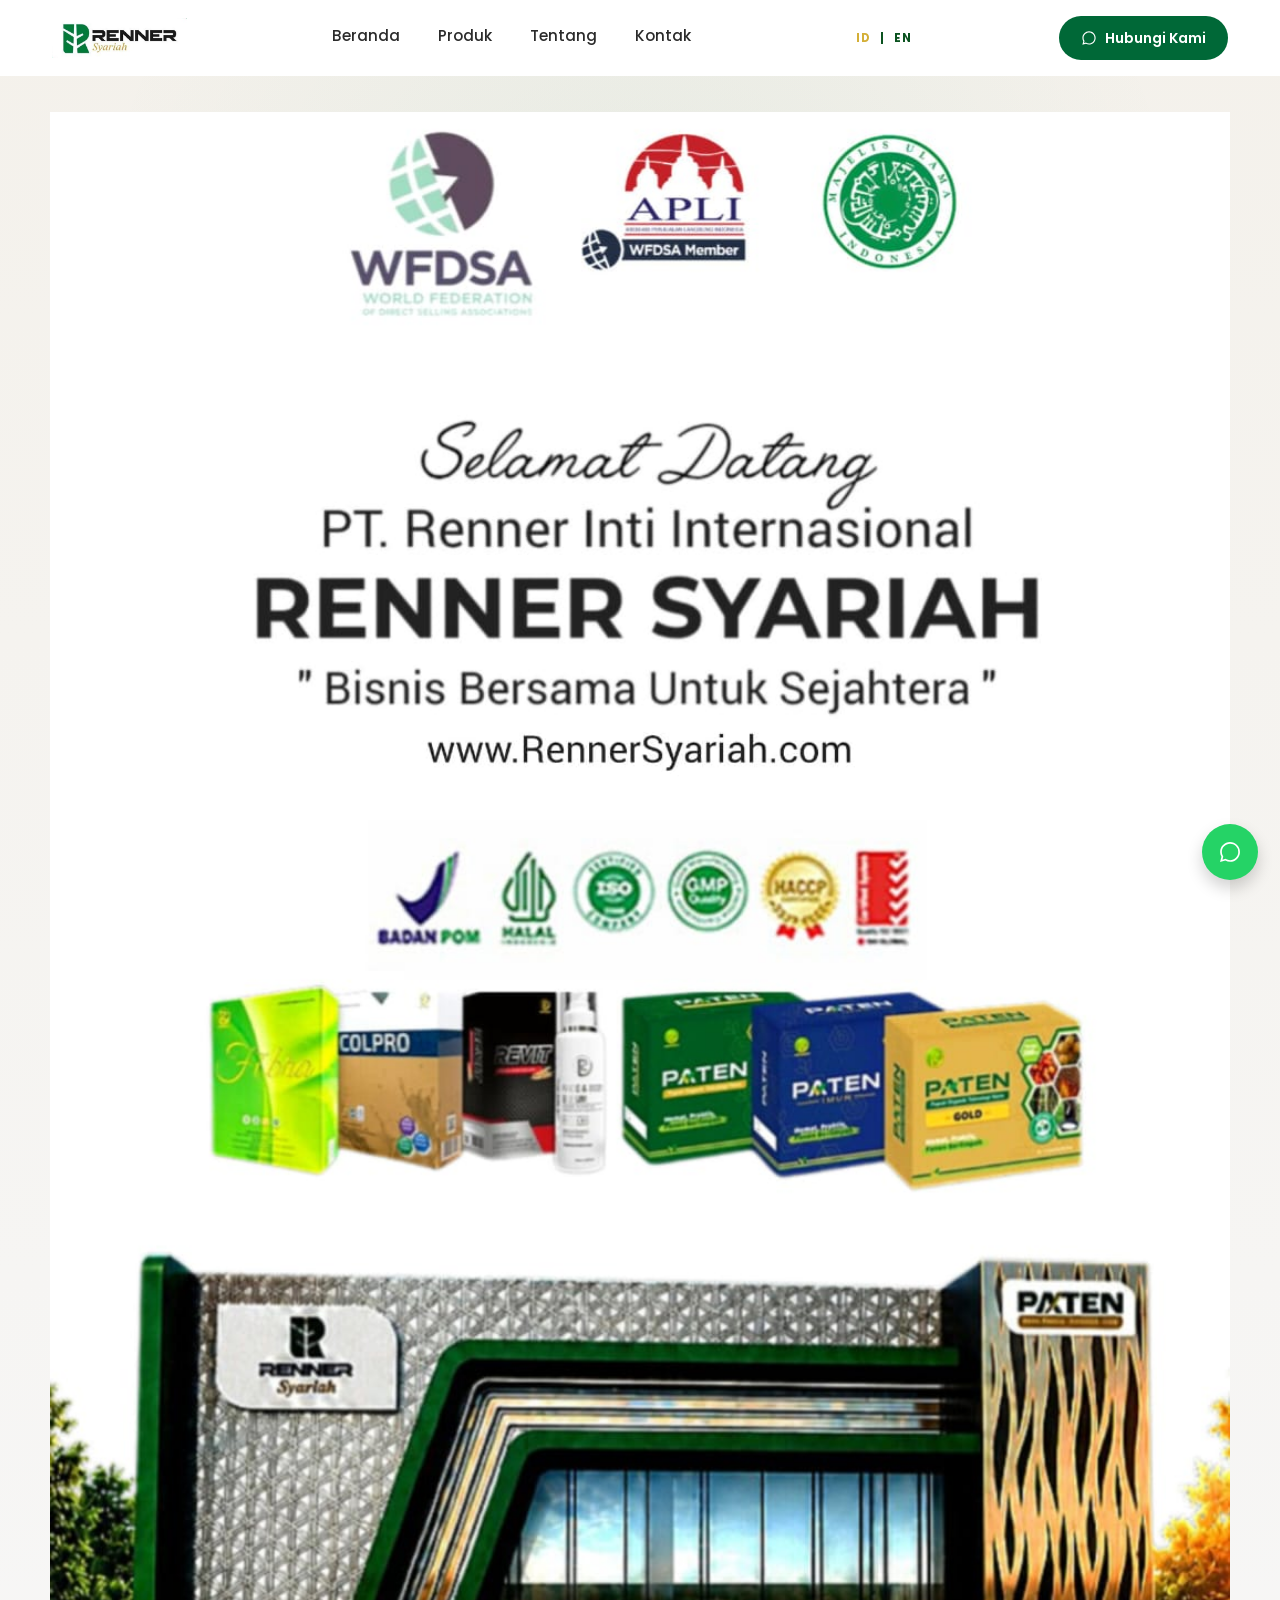
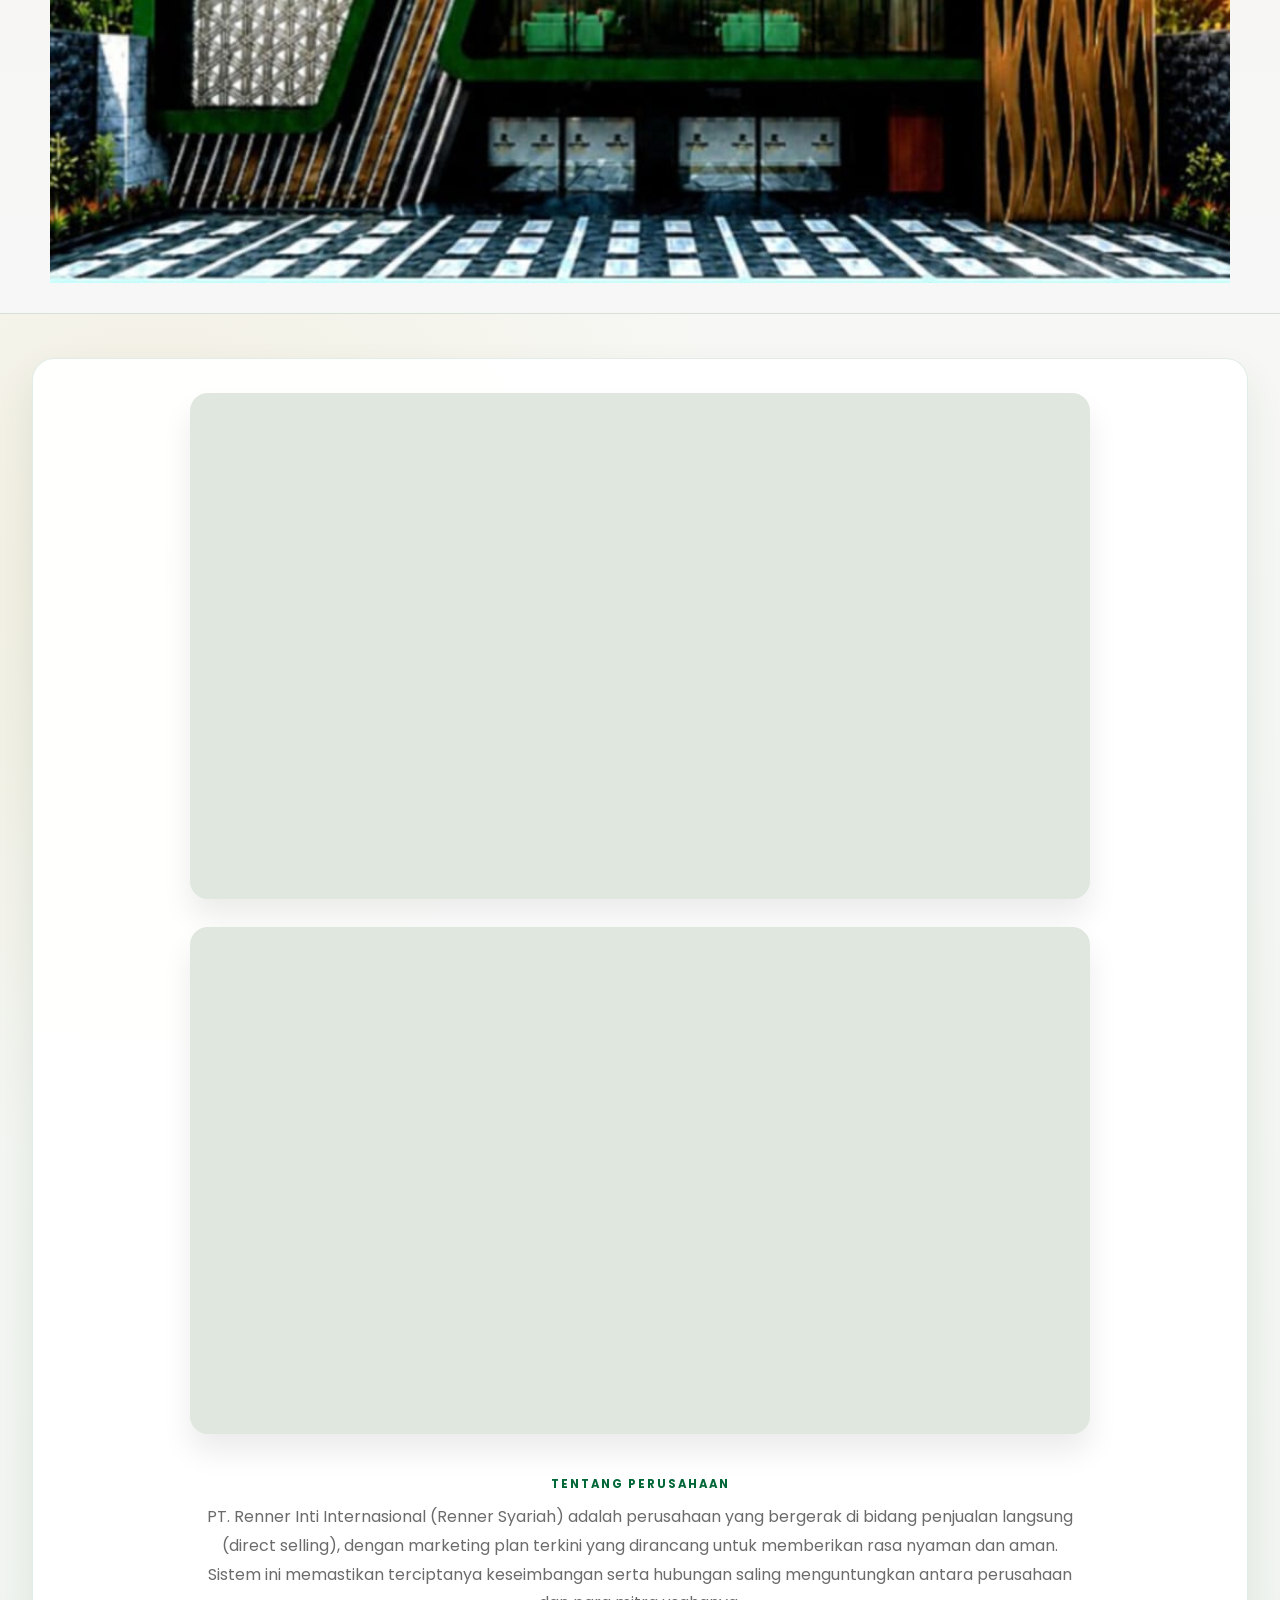
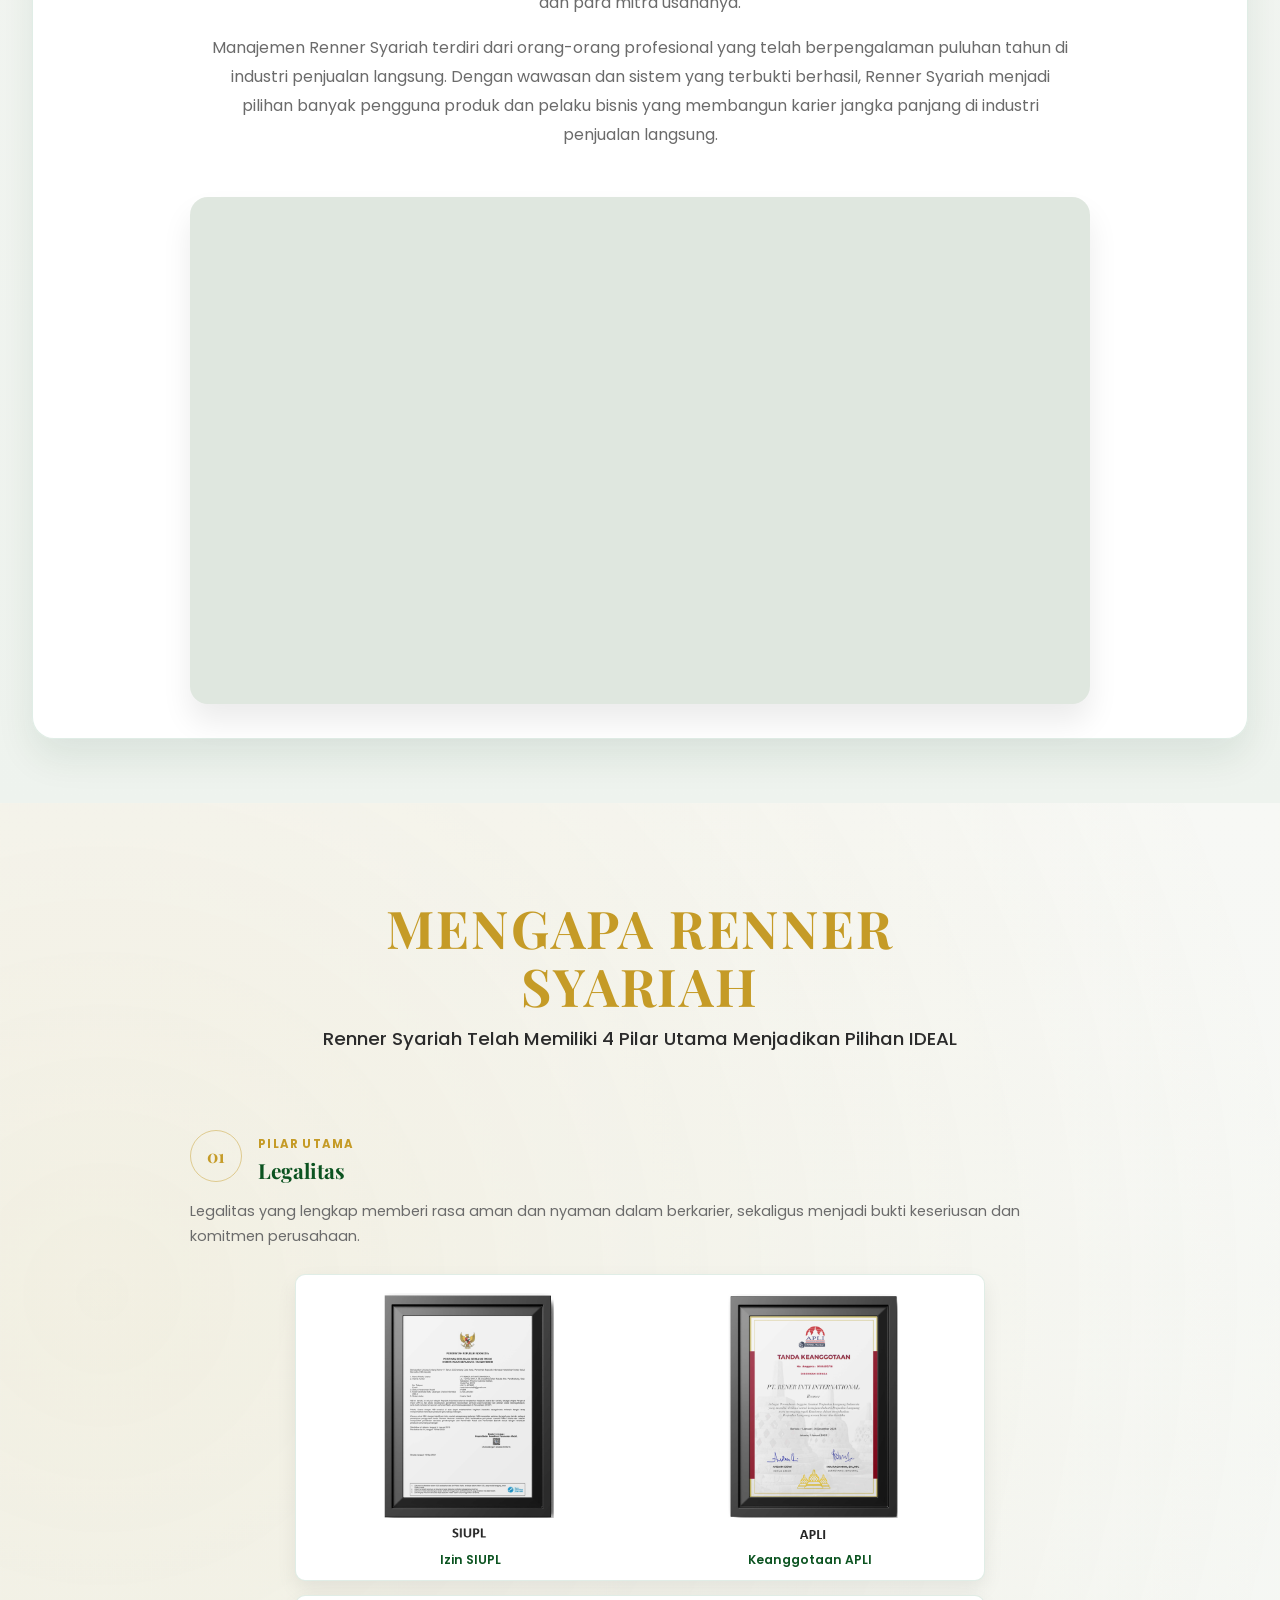
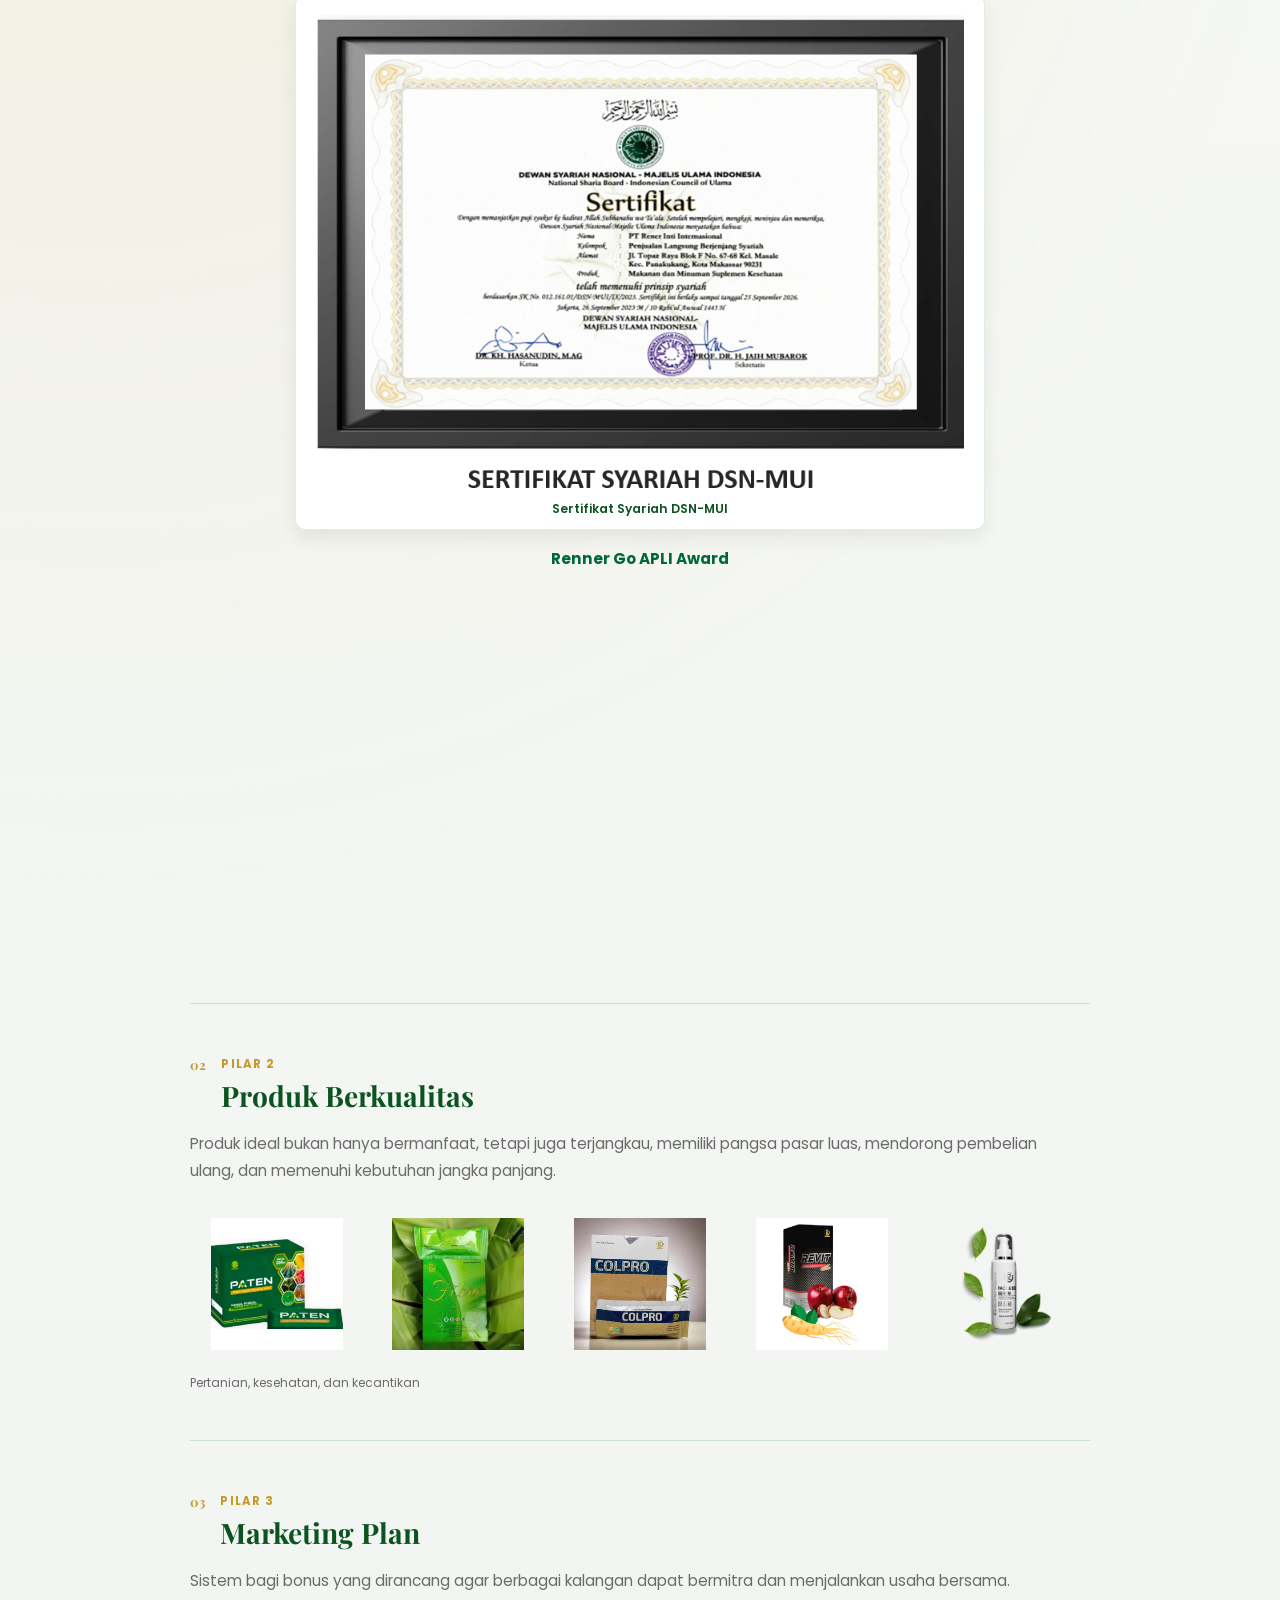
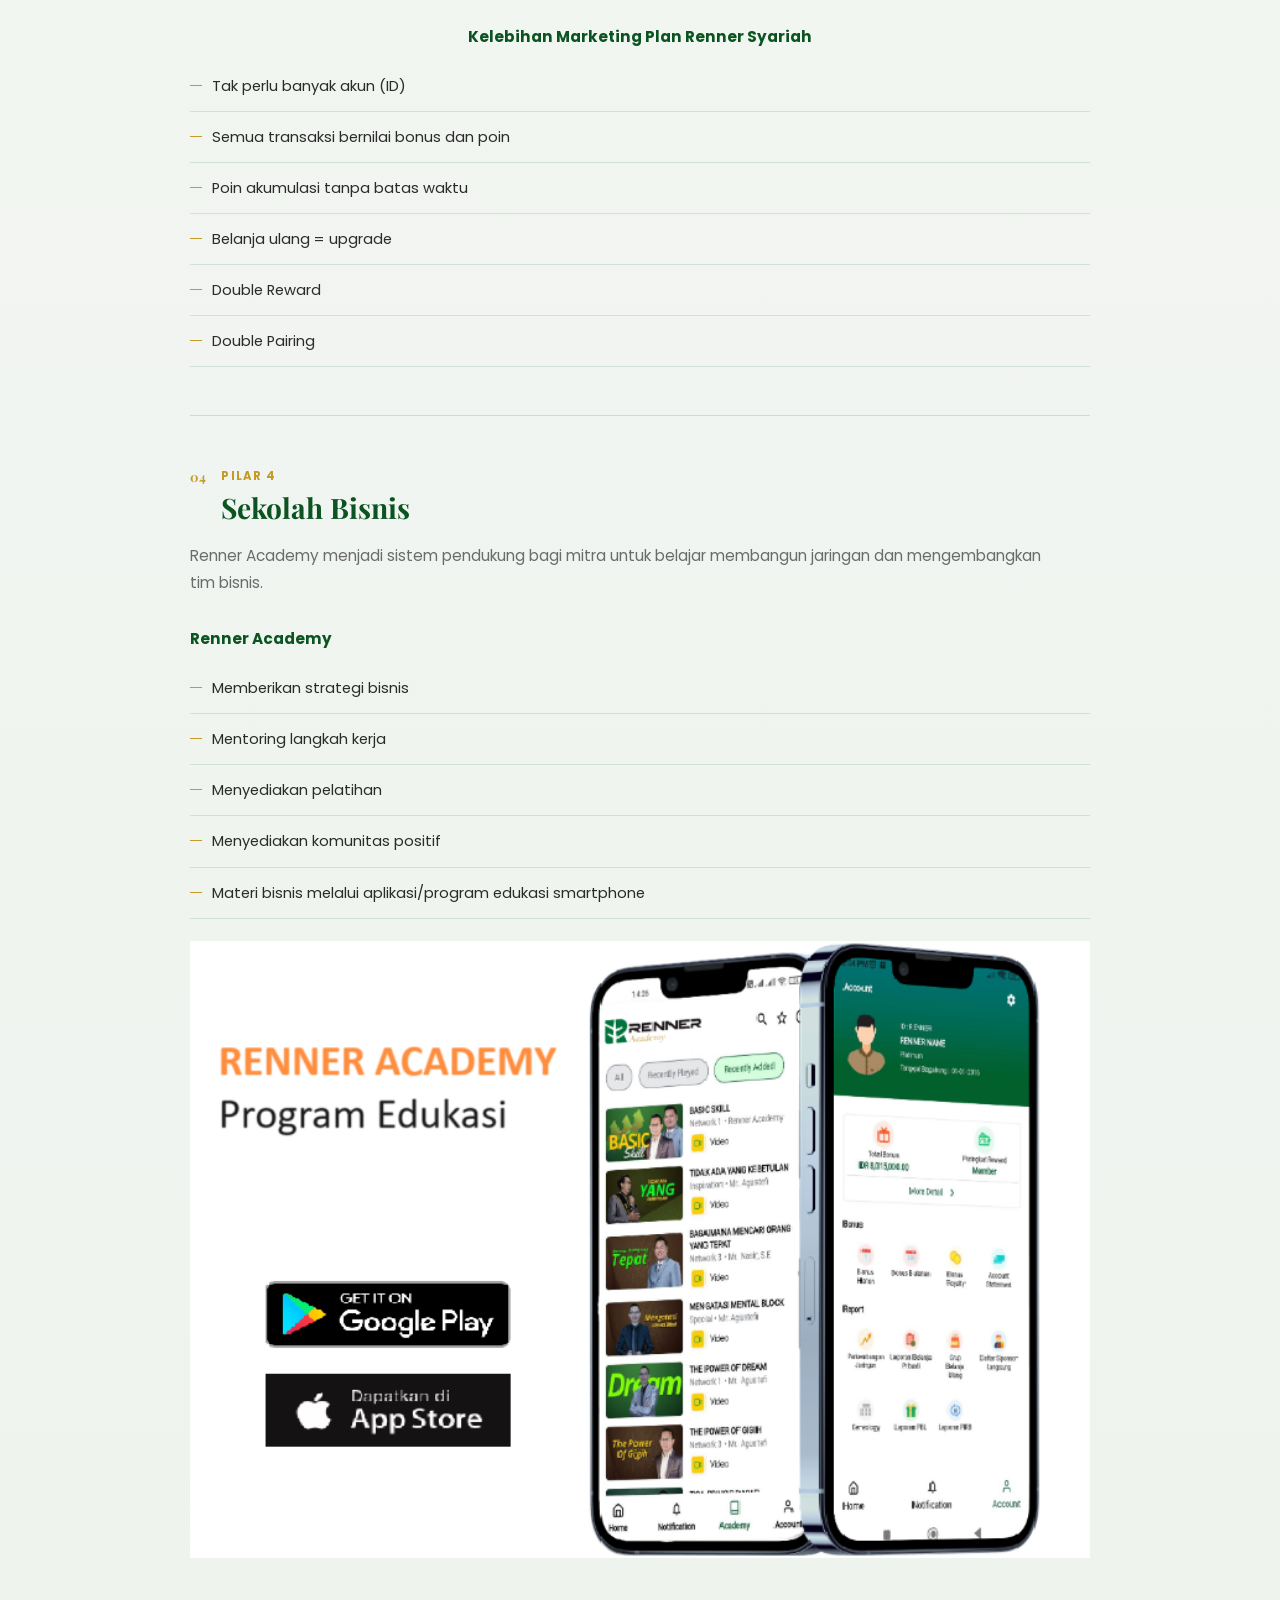
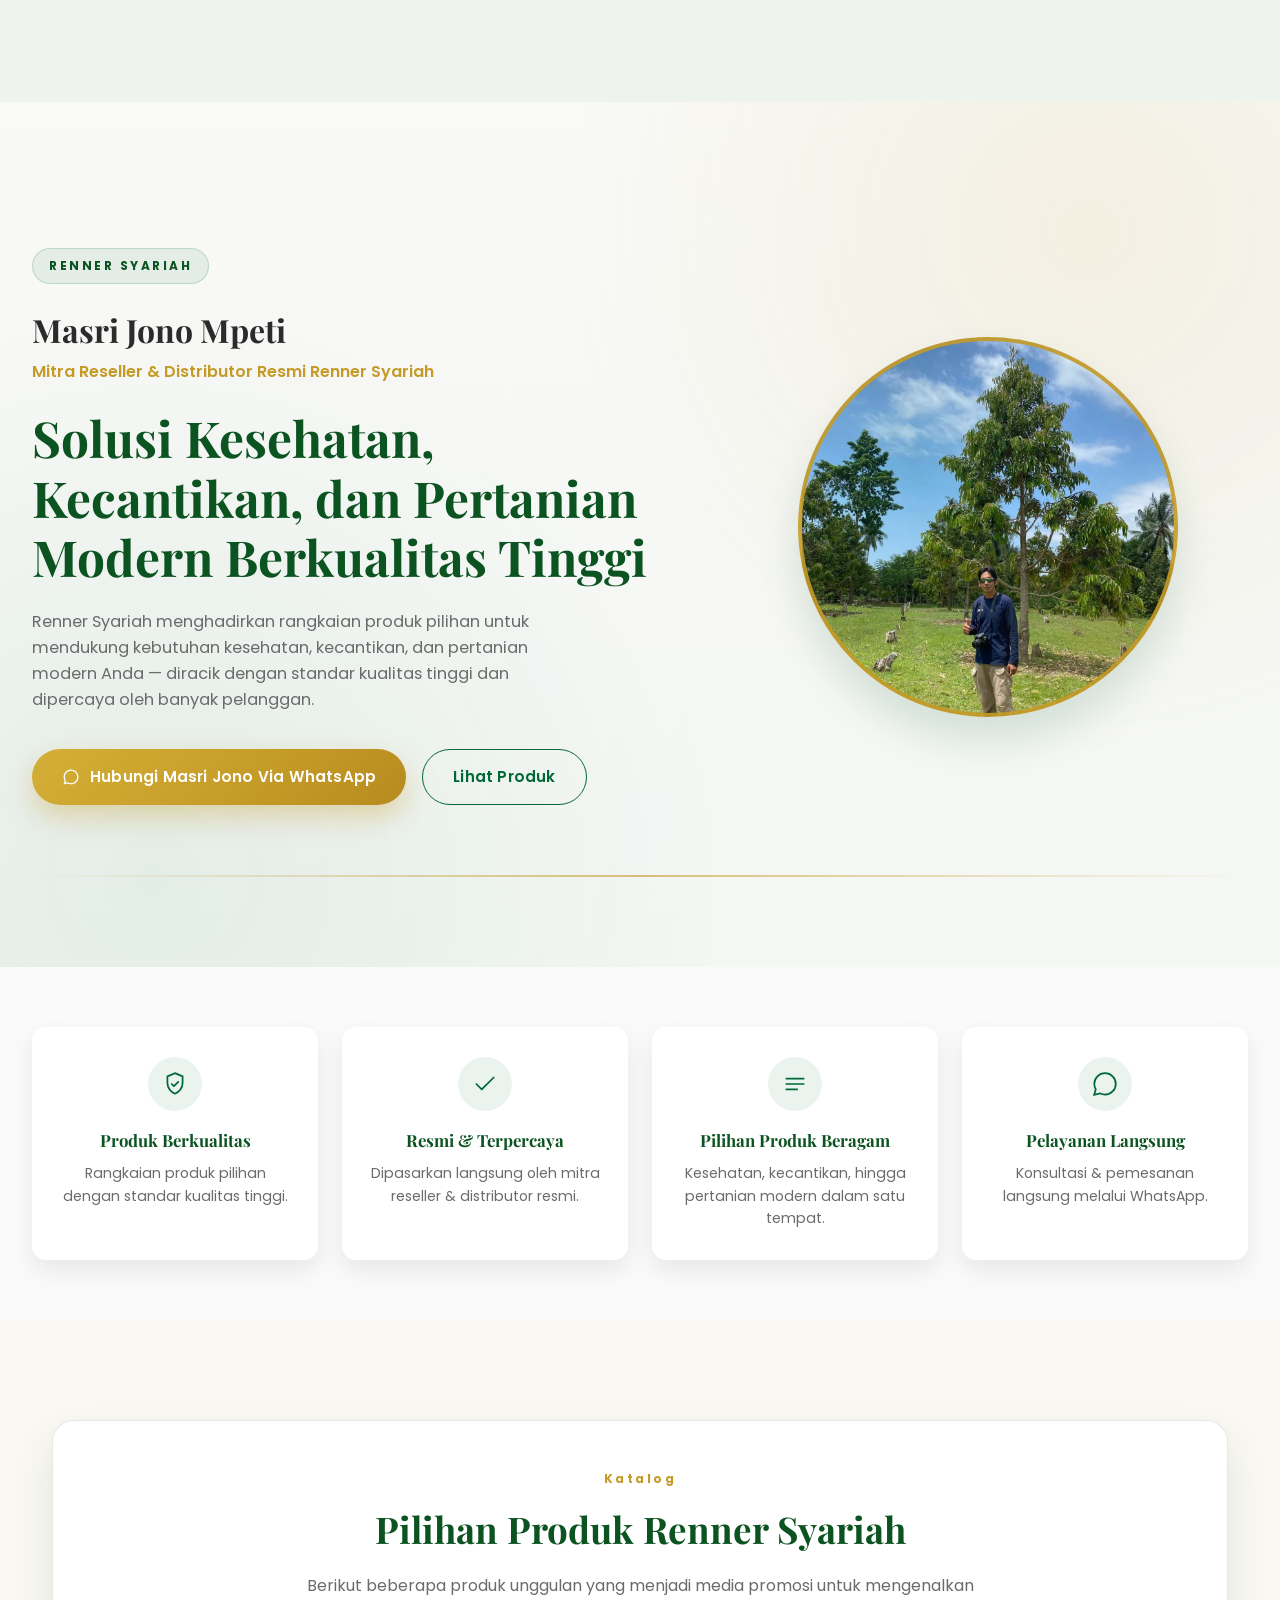
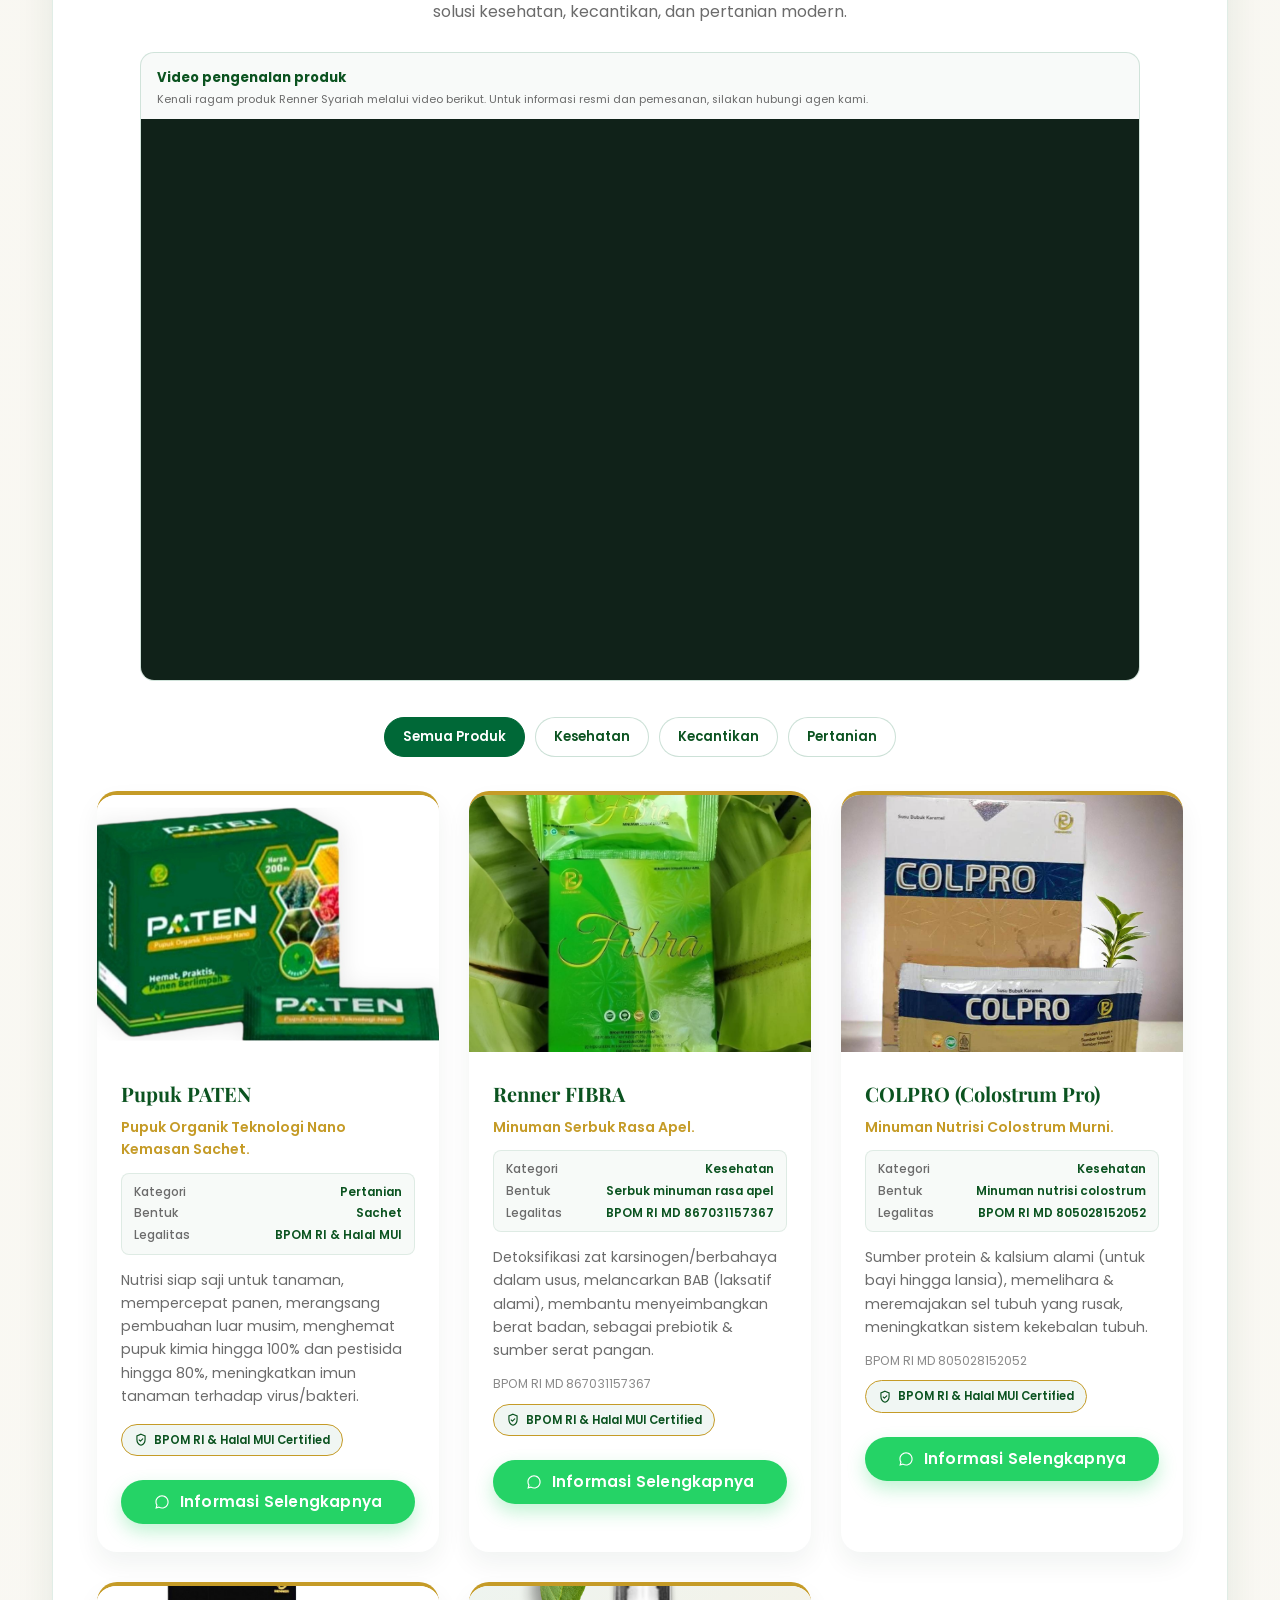
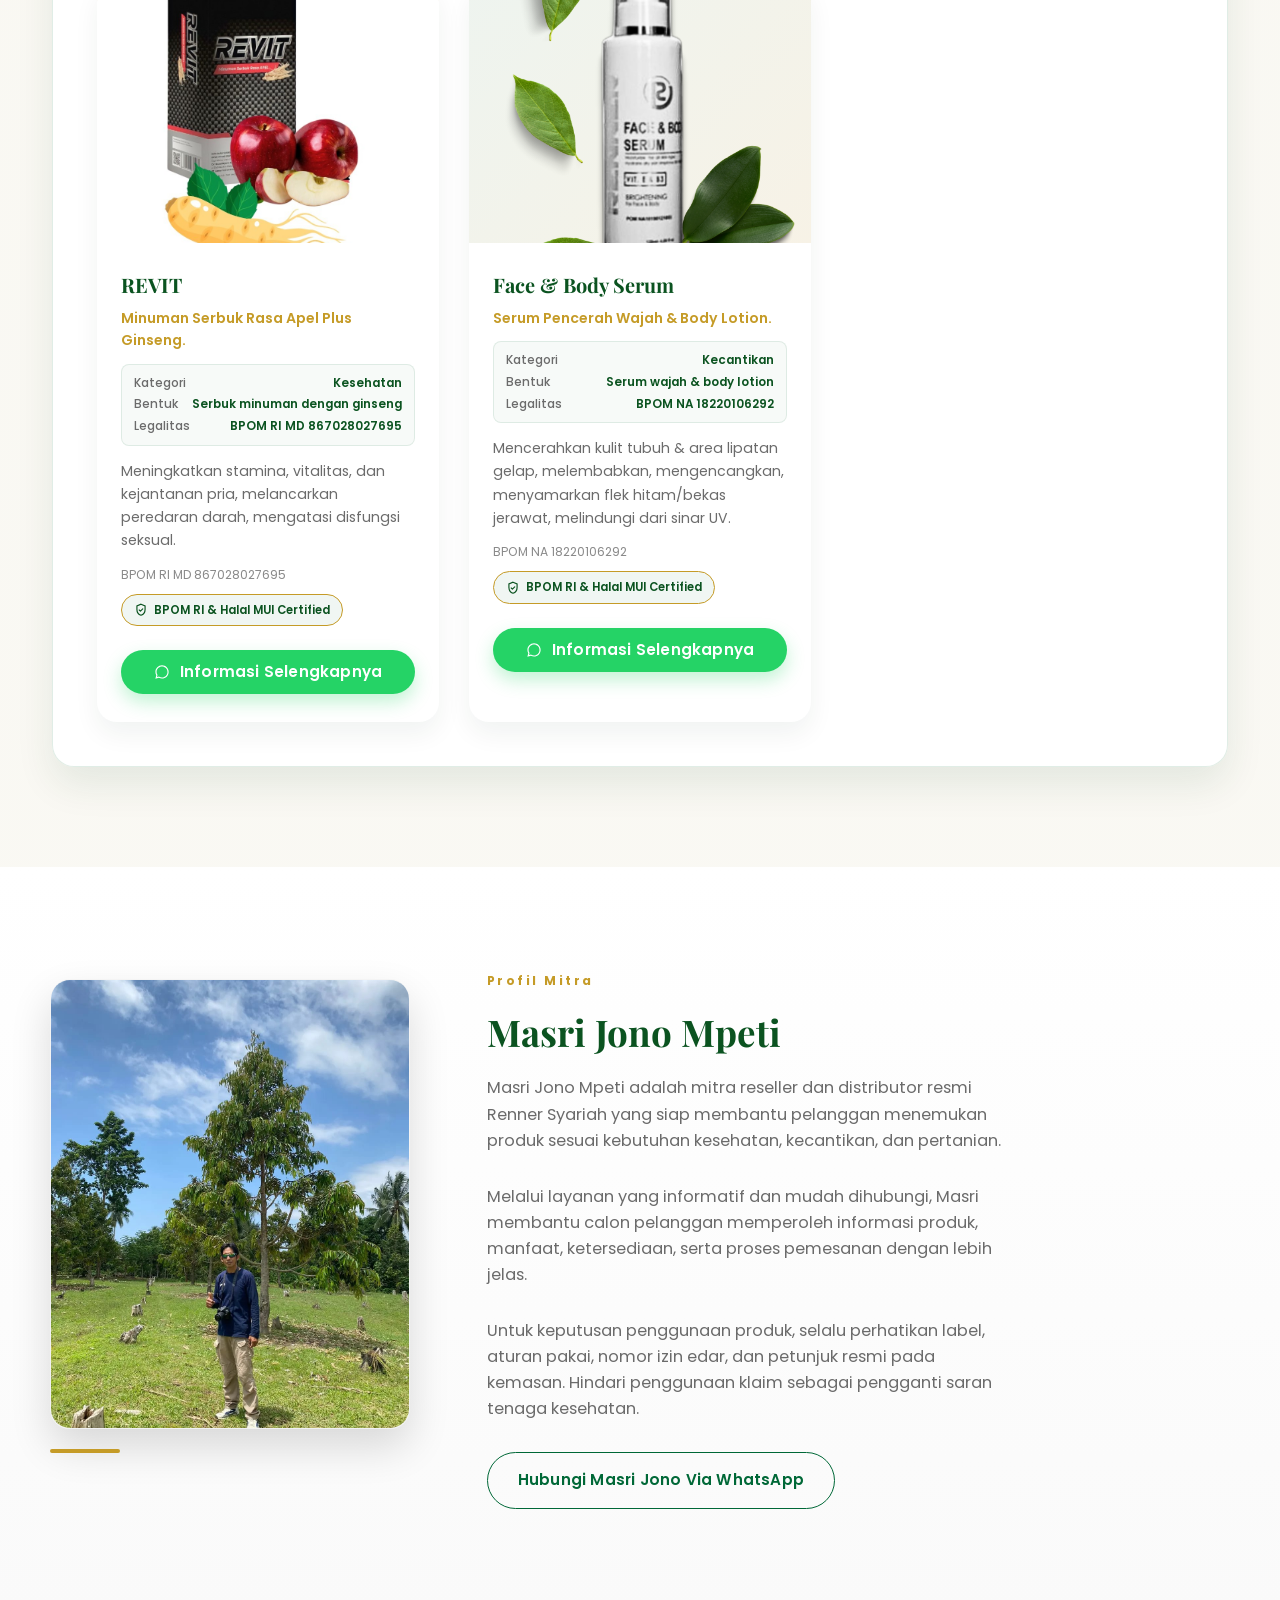
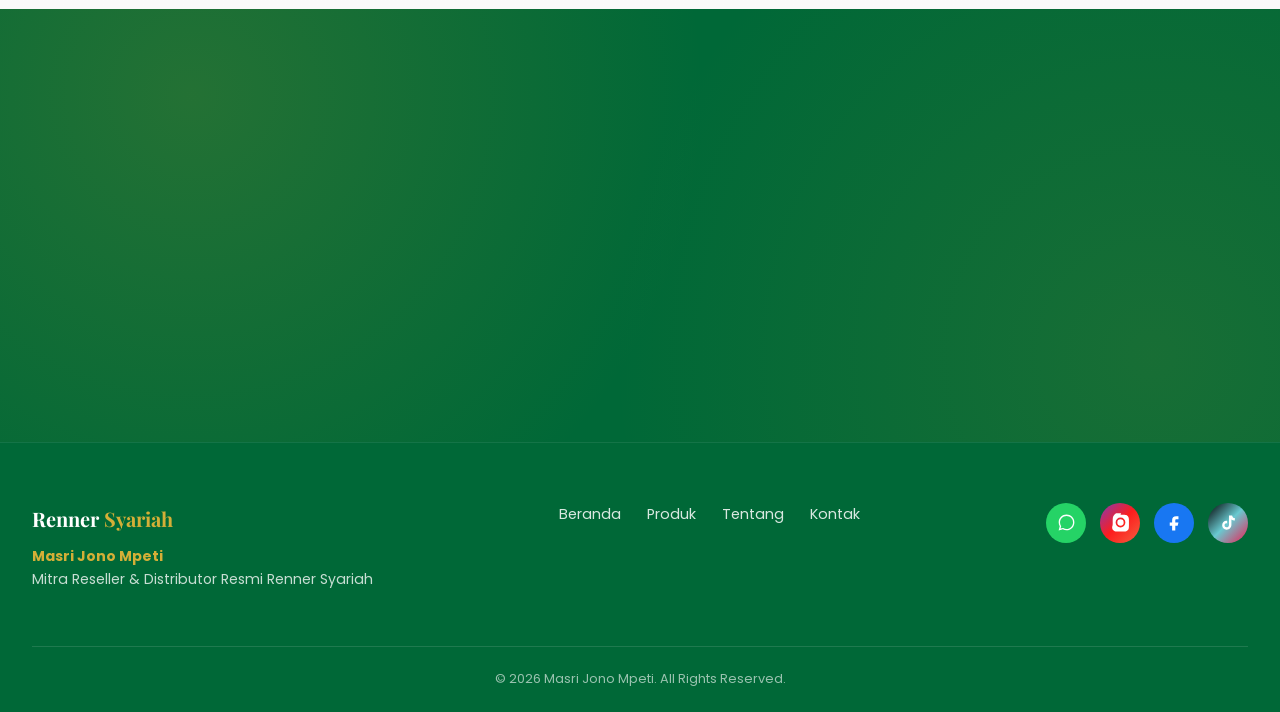
<file: index.html>
<!DOCTYPE html>
<html lang="id">
<head>
<meta charset="UTF-8" />
<meta name="viewport" content="width=device-width, initial-scale=1.0" />
<meta name="referrer" content="origin" />
<meta http-equiv="Cache-Control" content="no-cache, no-store, must-revalidate" />
<meta http-equiv="Pragma" content="no-cache" />
<meta http-equiv="Expires" content="0" />
<title>Renner Syariah | Produk Kesehatan, Kecantikan & Pertanian</title>
<meta name="description" content="Renner Syariah menghadirkan pilihan produk kesehatan, kecantikan, dan pertanian modern berkualitas tinggi. Dipasarkan resmi oleh Masri Jono Mpeti, Mitra Reseller & Distributor Resmi Renner Syariah." />
<meta property="og:title" content="Renner Syariah | Produk Kesehatan, Kecantikan & Pertanian" />
<meta property="og:description" content="Solusi Kesehatan, Kecantikan, dan Pertanian Modern Berkualitas Tinggi bersama Masri Jono Mpeti, Mitra Reseller & Distributor Resmi Renner Syariah." />
<meta property="og:type" content="website" />

<link rel="preconnect" href="https://fonts.googleapis.com">
<link rel="preconnect" href="https://fonts.gstatic.com" crossorigin>
<link href="https://fonts.googleapis.com/css2?family=Playfair+Display:wght@500;600;700;800&family=Poppins:wght@300;400;500;600;700&display=swap" rel="stylesheet">

<link rel="stylesheet" href="style.css?v=20261024-pillars" />
</head>
<body>

<!-- ===================== NAVBAR ===================== -->
<header class="navbar" id="navbar">
  <div class="navbar-inner">
    <a href="#beranda" class="brand">
      <img src="images/logo.jpg" alt="Logo Renner Syariah" class="brand-mark" style="width: 135px !important; height: auto;" />
    </a>

    <nav class="nav-links" id="navLinks">
      <a href="#beranda" class="nav-link">Beranda</a>
      <a href="#produk" class="nav-link">Produk</a>
      <a href="#tentang" class="nav-link">Tentang</a>
      <a href="#kontak" class="nav-link">Kontak</a>
    </nav>

    <div class="language-switcher" aria-label="Pilih bahasa">
      <button type="button" class="language-option is-active" data-lang="id" aria-pressed="true">ID</button>
      <span aria-hidden="true">|</span>
      <button type="button" class="language-option" data-lang="en" aria-pressed="false">EN</button>
    </div>

    <a href="#" class="nav-cta" id="navCta">
      <svg viewBox="0 0 24 24" width="16" height="16" fill="currentColor" aria-hidden="true"><path d="M12.04 2C6.58 2 2.13 6.45 2.13 11.91c0 1.75.46 3.45 1.32 4.95L2.05 22l5.29-1.39c1.44.79 3.06 1.2 4.7 1.2h.01c5.46 0 9.91-4.45 9.91-9.91 0-2.65-1.03-5.14-2.9-7.01C17.19 3.03 14.7 2 12.04 2zm0 18.15h-.01c-1.46 0-2.9-.39-4.15-1.13l-.3-.18-3.12.82.83-3.04-.19-.31a8.18 8.18 0 0 1-1.26-4.4c0-4.53 3.68-8.21 8.21-8.21 2.19 0 4.25.86 5.8 2.4a8.15 8.15 0 0 1 2.4 5.8c0 4.53-3.69 8.25-8.21 8.25z"/></svg>
      Hubungi Kami
    </a>

    <button class="hamburger" id="hamburgerBtn" aria-label="Buka menu" aria-expanded="false" aria-controls="navLinks">
      <span></span><span></span><span></span>
    </button>
  </div>
</header>

<main>

  <!-- ===================== COMPANY INTRO ===================== -->
  <section class="company-intro" id="profil-perusahaan">
    <div class="company-intro-inner">
      <div class="company-intro-visual reveal">
        <div class="company-image-frame">
          <img src="images/hed.jpg" alt="Banner utama Renner Syariah" />
        </div>
      </div>
    </div>
  </section>

  <section class="company-story" id="tentang-awal">
    <div class="company-story-inner">
      <div class="company-story-videos">
        <div class="company-story-video">
          <iframe
            src="https://www.youtube.com/embed/-2bzHzIais4?si=UDMYaG02cGS6ukh1"
            title="Video perusahaan Renner Syariah 1"
            allow="accelerometer; autoplay; clipboard-write; encrypted-media; gyroscope; picture-in-picture; web-share"
            allowfullscreen>
          </iframe>
        </div>
        <div class="company-story-video">
          <iframe
            src="https://www.youtube.com/embed/G0IJRkE_v-U?si=SKjDvh6b1JN7Teed"
            title="Video perusahaan Renner Syariah 2"
            allow="accelerometer; autoplay; clipboard-write; encrypted-media; gyroscope; picture-in-picture; web-share"
            allowfullscreen>
          </iframe>
        </div>
      </div>

      <div class="company-story-copy">
        <span class="section-eyebrow">Tentang Perusahaan</span>
        
        <p>
          PT. Renner Inti Internasional (Renner Syariah) adalah perusahaan yang bergerak di bidang penjualan langsung
          (direct selling), dengan marketing plan terkini yang dirancang untuk memberikan rasa nyaman dan aman.
          Sistem ini memastikan terciptanya keseimbangan serta hubungan saling menguntungkan antara perusahaan dan para mitra usahanya.
        </p>
        <p>
          Manajemen Renner Syariah terdiri dari orang-orang profesional yang telah berpengalaman puluhan tahun di industri
          penjualan langsung. Dengan wawasan dan sistem yang terbukti berhasil, Renner Syariah menjadi pilihan banyak pengguna
          produk dan pelaku bisnis yang membangun karier jangka panjang di industri penjualan langsung.
        </p>
      </div>

      <div class="company-story-video">
        <iframe
          src="https://www.youtube.com/embed/fQA5bmTTYWY?si=01IRcqOBIO0-qL8M"
          title="Video perusahaan Renner Syariah"
          allow="accelerometer; autoplay; clipboard-write; encrypted-media; gyroscope; picture-in-picture; web-share"
          allowfullscreen>
        </iframe>
      </div>
    </div>
  </section>

  <section class="pillars" id="pilar">
    <div class="pillars-inner">
      <header class="section-head reveal">
        <h2 class="section-title" data-id="MENGAPA RENNER SYARIAH" data-en="WHY RENNER SYARIAH">MENGAPA RENNER SYARIAH</h2>
        <p class="section-subtitle" data-id="Renner Syariah Telah Memiliki 4 Pilar Utama Menjadikan Pilihan IDEAL" data-en="Renner Syariah Has 4 Main Pillars, Making It an IDEAL Choice">Renner Syariah Telah Memiliki 4 Pilar Utama Menjadikan Pilihan IDEAL</p>
      </header>

      <div class="pillars-grid">
        <article class="pillar-card pillar-legal reveal">
          <div class="pillar-heading">
            <span class="pillar-number">01</span>
            <div>
              <span class="pillar-label" data-id="Pilar Utama" data-en="Key Pillar">Pilar Utama</span>
              <h3 data-id="Legalitas" data-en="Legality">Legalitas</h3>
            </div>
          </div>
          <p data-id="Legalitas yang lengkap memberi rasa aman dan nyaman dalam berkarier, sekaligus menjadi bukti keseriusan dan komitmen perusahaan." data-en="Complete legal credentials help provide confidence in building a career and demonstrate the company's commitment.">Legalitas yang lengkap memberi rasa aman dan nyaman dalam berkarier, sekaligus menjadi bukti keseriusan dan komitmen perusahaan.</p>
          <div class="pillar-legal-documents">
            <div class="pillar-legal-document-panel pillar-legal-document-pair">
              <figure class="pillar-legal-document pillar-legal-document-crop pillar-legal-document-siupl">
                <div class="pillar-legal-document-image">
                  <img src="images/SIUPL-APLI.png" alt="Dokumen SIUPL Renner Syariah" loading="lazy" />
                </div>
                <figcaption data-id="Izin SIUPL" data-en="SIUPL License">Izin SIUPL</figcaption>
              </figure>
              <figure class="pillar-legal-document pillar-legal-document-crop pillar-legal-document-apli">
                <div class="pillar-legal-document-image">
                  <img src="images/SIUPL-APLI.png" alt="Sertifikat keanggotaan APLI Renner Syariah" loading="lazy" />
                </div>
                <figcaption data-id="Keanggotaan APLI" data-en="APLI Membership">Keanggotaan APLI</figcaption>
              </figure>
            </div>
            <figure class="pillar-legal-document pillar-legal-document-dsn">
              <img src="images/serti-dsn-mui.png" alt="Sertifikat Syariah DSN-MUI Renner Syariah" loading="lazy" />
              <figcaption data-id="Sertifikat Syariah DSN-MUI" data-en="DSN-MUI Sharia Certificate">Sertifikat Syariah DSN-MUI</figcaption>
            </figure>
          </div>
          <h4 class="pillar-award-title" data-id="Renner Go APLI Award" data-en="Renner Go APLI Award">Renner Go APLI Award</h4>
          <div class="pillar-video">
            <iframe src="https://www.youtube.com/embed/G7BJuypOfBI" title="Renner Go APLI Award" allow="accelerometer; autoplay; clipboard-write; encrypted-media; gyroscope; picture-in-picture; web-share" allowfullscreen></iframe>
          </div>
        </article>

        <article class="pillar-card pillar-products reveal">
          <div class="pillar-heading">
            <span class="pillar-number">02</span>
            <div>
              <span class="pillar-label" data-id="Pilar 2" data-en="Pillar 2">Pilar 2</span>
              <h3 data-id="Produk Berkualitas" data-en="Quality Products">Produk Berkualitas</h3>
            </div>
          </div>
          <p data-id="Produk ideal bukan hanya bermanfaat, tetapi juga terjangkau, memiliki pangsa pasar luas, mendorong pembelian ulang, dan memenuhi kebutuhan jangka panjang." data-en="An ideal product is useful and affordable, has a broad market, encourages repeat purchases, and meets long-term needs.">Produk ideal bukan hanya bermanfaat, tetapi juga terjangkau, memiliki pangsa pasar luas, mendorong pembelian ulang, dan memenuhi kebutuhan jangka panjang.</p>
          <div class="pillar-product-images" aria-label="Produk Renner Syariah">
            <img src="images/paten.jpg" alt="Pupuk PATEN" loading="lazy" />
            <img src="images/fibra.jpg" alt="Renner FIBRA" loading="lazy" />
            <img src="images/colpro.jpg" alt="COLPRO" loading="lazy" />
            <img src="images/revit.jpg" alt="REVIT" loading="lazy" />
            <img src="images/bodycerum.png" alt="Face & Body Serum" loading="lazy" />
          </div>
          <span class="pillar-note" data-id="Pertanian, kesehatan, dan kecantikan" data-en="Agriculture, health, and beauty">Pertanian, kesehatan, dan kecantikan</span>
        </article>

        <article class="pillar-card pillar-marketing reveal">
          <div class="pillar-heading">
            <span class="pillar-number">03</span>
            <div>
              <span class="pillar-label" data-id="Pilar 3" data-en="Pillar 3">Pilar 3</span>
              <h3 data-id="Marketing Plan" data-en="Marketing Plan">Marketing Plan</h3>
            </div>
          </div>
          <p data-id="Sistem bagi bonus yang dirancang agar berbagai kalangan dapat bermitra dan menjalankan usaha bersama." data-en="A bonus-sharing system designed to help people from different backgrounds partner and build a business together.">Sistem bagi bonus yang dirancang agar berbagai kalangan dapat bermitra dan menjalankan usaha bersama.</p>
          <h4 data-id="Kelebihan Marketing Plan Renner Syariah" data-en="Renner Syariah Marketing Plan Benefits">Kelebihan Marketing Plan Renner Syariah</h4>
          <ul class="pillar-benefits">
            <li data-id="Tak perlu banyak akun (ID)" data-en="No need for many accounts (IDs)">Tak perlu banyak akun (ID)</li>
            <li data-id="Semua transaksi bernilai bonus dan poin" data-en="All transactions earn bonuses and points">Semua transaksi bernilai bonus dan poin</li>
            <li data-id="Poin akumulasi tanpa batas waktu" data-en="Points accumulate without a time limit">Poin akumulasi tanpa batas waktu</li>
            <li data-id="Belanja ulang = upgrade" data-en="Repeat purchases = upgrade">Belanja ulang = upgrade</li>
            <li>Double Reward</li>
            <li>Double Pairing</li>
          </ul>
        </article>

        <article class="pillar-card pillar-academy reveal">
          <div class="pillar-heading">
            <span class="pillar-number">04</span>
            <div>
              <span class="pillar-label" data-id="Pilar 4" data-en="Pillar 4">Pilar 4</span>
              <h3 data-id="Sekolah Bisnis" data-en="Business School">Sekolah Bisnis</h3>
            </div>
          </div>
          <p data-id="Renner Academy menjadi sistem pendukung bagi mitra untuk belajar membangun jaringan dan mengembangkan tim bisnis." data-en="Renner Academy supports partners as they learn to build a network and develop a business team.">Renner Academy menjadi sistem pendukung bagi mitra untuk belajar membangun jaringan dan mengembangkan tim bisnis.</p>
          <h4>Renner Academy</h4>
          <ul class="pillar-benefits">
            <li data-id="Memberikan strategi bisnis" data-en="Provides business strategies">Memberikan strategi bisnis</li>
            <li data-id="Mentoring langkah kerja" data-en="Work-step mentoring">Mentoring langkah kerja</li>
            <li data-id="Menyediakan pelatihan" data-en="Provides training">Menyediakan pelatihan</li>
            <li data-id="Menyediakan komunitas positif" data-en="Provides a positive community">Menyediakan komunitas positif</li>
            <li data-id="Materi bisnis melalui aplikasi/program edukasi smartphone" data-en="Business learning materials through a smartphone education program">Materi bisnis melalui aplikasi/program edukasi smartphone</li>
          </ul>
          <img class="pillar-academy-image" src="images/sekolah%20bisnis%20-%20pilar%204.png" alt="Renner Academy — program edukasi Sekolah Bisnis" loading="lazy" />
        </article>
      </div>
    </div>
  </section>

  <!-- ===================== HERO ===================== -->
  <section class="hero" id="beranda">
    <div class="hero-inner">
      <div class="hero-text reveal">
        <span class="badge-eyebrow">RENNER SYARIAH</span>
        <h2 class="hero-name">Masri Jono Mpeti</h2>
        <p class="hero-role">Mitra Reseller &amp; Distributor Resmi Renner Syariah</p>

        <h1 class="hero-headline">Solusi Kesehatan, Kecantikan, dan Pertanian Modern Berkualitas Tinggi</h1>

        <p class="hero-desc">
          Renner Syariah menghadirkan rangkaian produk pilihan untuk mendukung kebutuhan
          kesehatan, kecantikan, dan pertanian modern Anda &mdash; diracik dengan standar
          kualitas tinggi dan dipercaya oleh banyak pelanggan.
        </p>

        <div class="hero-actions">
          <a href="#" class="btn btn-gold" id="heroWaBtn">
            <svg viewBox="0 0 24 24" width="18" height="18" fill="currentColor" aria-hidden="true"><path d="M12.04 2C6.58 2 2.13 6.45 2.13 11.91c0 1.75.46 3.45 1.32 4.95L2.05 22l5.29-1.39c1.44.79 3.06 1.2 4.7 1.2h.01c5.46 0 9.91-4.45 9.91-9.91 0-2.65-1.03-5.14-2.9-7.01C17.19 3.03 14.7 2 12.04 2zm0 18.15h-.01c-1.46 0-2.9-.39-4.15-1.13l-.3-.18-3.12.82.83-3.04-.19-.31a8.18 8.18 0 0 1-1.26-4.4c0-4.53 3.68-8.21 8.21-8.21 2.19 0 4.25.86 5.8 2.4a8.15 8.15 0 0 1 2.4 5.8c0 4.53-3.69 8.25-8.21 8.25z"/></svg>
            Hubungi Masri Jono Via WhatsApp
          </a>
          <a href="#produk" class="btn btn-outline">Lihat Produk</a>
        </div>
      </div>

      <div class="hero-visual reveal">
        <div class="hero-photo-wrap" style="--hero-image: url('images/profile.jpeg');">
          <div class="hero-blob blob-green" aria-hidden="true"></div>
          <div class="hero-blob blob-gold" aria-hidden="true"></div>
          <img src="images/profile.jpeg" alt="Foto Masri Jono Mpeti, Mitra Reseller & Distributor Resmi Renner Syariah" class="hero-photo" />
        </div>
      </div>
    </div>
    <div class="hero-gold-rule" aria-hidden="true"></div>
  </section>

  <!-- ===================== TRUST SECTION ===================== -->
  <section class="trust">
    <div class="trust-inner">
      <article class="trust-card reveal">
        <span class="trust-icon">
          <svg viewBox="0 0 24 24" width="26" height="26" fill="none" stroke="currentColor" stroke-width="1.6"><path d="M12 2l7 3v6c0 5-3.4 8.7-7 10-3.6-1.3-7-5-7-10V5l7-3z"/><path d="M9 12l2 2 4-4" stroke-linecap="round" stroke-linejoin="round"/></svg>
        </span>
        <h3>Produk Berkualitas</h3>
        <p>Rangkaian produk pilihan dengan standar kualitas tinggi.</p>
      </article>

      <article class="trust-card reveal">
        <span class="trust-icon">
          <svg viewBox="0 0 24 24" width="26" height="26" fill="none" stroke="currentColor" stroke-width="1.6"><path d="M4 12l5 5L20 6" stroke-linecap="round" stroke-linejoin="round"/></svg>
        </span>
        <h3>Resmi &amp; Terpercaya</h3>
        <p>Dipasarkan langsung oleh mitra reseller &amp; distributor resmi.</p>
      </article>

      <article class="trust-card reveal">
        <span class="trust-icon">
          <svg viewBox="0 0 24 24" width="26" height="26" fill="none" stroke="currentColor" stroke-width="1.6"><path d="M4 7h16M4 12h16M4 17h10" stroke-linecap="round"/></svg>
        </span>
        <h3>Pilihan Produk Beragam</h3>
        <p>Kesehatan, kecantikan, hingga pertanian modern dalam satu tempat.</p>
      </article>

      <article class="trust-card reveal">
        <span class="trust-icon">
          <svg viewBox="0 0 24 24" width="26" height="26" fill="none" stroke="currentColor" stroke-width="1.6"><path d="M12.04 2C6.58 2 2.13 6.45 2.13 11.91c0 1.75.46 3.45 1.32 4.95L2.05 22l5.29-1.39c1.44.79 3.06 1.2 4.7 1.2h.01c5.46 0 9.91-4.45 9.91-9.91 0-2.65-1.03-5.14-2.9-7.01C17.19 3.03 14.7 2 12.04 2z"/></svg>
        </span>
        <h3>Pelayanan Langsung</h3>
        <p>Konsultasi &amp; pemesanan langsung melalui WhatsApp.</p>
      </article>
    </div>
  </section>

  <!-- ===================== KATALOG PRODUK ===================== -->
  <section class="catalog" id="produk">
    <div class="catalog-card">
      <div class="section-head reveal">
        <span class="section-eyebrow">Katalog</span>
        <h2 class="section-title">Pilihan Produk Renner Syariah</h2>
        <p class="section-subtitle">Berikut beberapa produk unggulan yang menjadi media promosi untuk mengenalkan solusi kesehatan, kecantikan, dan pertanian modern.</p>
      </div>

      <article class="catalog-video-card reveal">
        <div class="catalog-video-copy">
          <h3>Video pengenalan produk</h3>
          <p>Kenali ragam produk Renner Syariah melalui video berikut. Untuk informasi resmi dan pemesanan, silakan hubungi agen kami.</p>
        </div>
        <div class="catalog-video-link">
          <iframe
            src="https://www.youtube.com/embed/345kZb-c9Oo?si=fyglEygKENLw1xuk"
            title="Video pengenalan produk Renner Syariah"
            allow="accelerometer; autoplay; clipboard-write; encrypted-media; gyroscope; picture-in-picture; web-share"
            allowfullscreen>
          </iframe>
        </div>
      </article>

      <div class="category-filter reveal" aria-label="Filter kategori produk">
        <button type="button" class="category-filter-btn is-active" data-category-filter="all" data-id="Semua Produk" data-en="All Products">Semua Produk</button>
        <button type="button" class="category-filter-btn" data-category-filter="kesehatan" data-id="Kesehatan" data-en="Health">Kesehatan</button>
        <button type="button" class="category-filter-btn" data-category-filter="kecantikan" data-id="Kecantikan" data-en="Beauty">Kecantikan</button>
        <button type="button" class="category-filter-btn" data-category-filter="pertanian" data-id="Pertanian" data-en="Agriculture">Pertanian</button>
      </div>

      <div class="product-grid">

      <!-- PRODUK 1 -->
      <article class="product-card reveal" data-category="pertanian" tabindex="0" role="button" aria-expanded="false" aria-label="Tampilkan manfaat Pupuk PATEN">
        <div class="product-img-wrap">
          <img src="images/paten.jpg" alt="Pupuk PATEN - Pupuk Organik Teknologi Nano Kemasan Sachet" class="product-img" />
        </div>
        <div class="product-body">
          <h3 class="product-name">Pupuk PATEN</h3>
          <p class="product-tagline">Pupuk Organik Teknologi Nano Kemasan Sachet.</p>
          <div class="product-details">
            <span><strong data-id="Kategori" data-en="Category">Kategori</strong><b data-id="Pertanian" data-en="Agriculture">Pertanian</b></span>
            <span><strong data-id="Bentuk" data-en="Format">Bentuk</strong><b data-id="Sachet" data-en="Sachet">Sachet</b></span>
            <span><strong data-id="Legalitas" data-en="Legal status">Legalitas</strong><b data-id="BPOM RI &amp; Halal MUI" data-en="BPOM RI &amp; Halal MUI">BPOM RI &amp; Halal MUI</b></span>
          </div>
          <p class="product-desc">Nutrisi siap saji untuk tanaman, mempercepat panen, merangsang pembuahan luar musim, menghemat pupuk kimia hingga 100% dan pestisida hingga 80%, meningkatkan imun tanaman terhadap virus/bakteri.</p>
          <div class="product-benefits" aria-hidden="true">
            <h4>Manfaat Produk</h4>
            <ul>
              <li>Mempercepat pertumbuhan dan panen tanaman.</li>
              <li>Merangsang pembuahan di luar musim.</li>
              <li>Menghemat penggunaan pupuk kimia dan pestisida.</li>
              <li>Membantu meningkatkan imun tanaman.</li>
            </ul>
          </div>
         
          <div class="legal-badge">
            <svg viewBox="0 0 24 24" width="14" height="14" fill="none" stroke="currentColor" stroke-width="2"><path d="M12 2l7 3v6c0 5-3.4 8.7-7 10-3.6-1.3-7-5-7-10V5l7-3z"/><path d="M9 12l2 2 4-4" stroke-linecap="round" stroke-linejoin="round"/></svg>
            BPOM RI &amp; Halal MUI Certified
          </div>
          <button class="btn btn-wa product-order" data-product="Pupuk PATEN">
            <svg viewBox="0 0 24 24" width="16" height="16" fill="currentColor" aria-hidden="true"><path d="M12.04 2C6.58 2 2.13 6.45 2.13 11.91c0 1.75.46 3.45 1.32 4.95L2.05 22l5.29-1.39c1.44.79 3.06 1.2 4.7 1.2h.01c5.46 0 9.91-4.45 9.91-9.91 0-2.65-1.03-5.14-2.9-7.01C17.19 3.03 14.7 2 12.04 2zm0 18.15h-.01c-1.46 0-2.9-.39-4.15-1.13l-.3-.18-3.12.82.83-3.04-.19-.31a8.18 8.18 0 0 1-1.26-4.4c0-4.53 3.68-8.21 8.21-8.21 2.19 0 4.25.86 5.8 2.4a8.15 8.15 0 0 1 2.4 5.8c0 4.53-3.69 8.25-8.21 8.25z"/></svg>
            Informasi Selengkapnya
          </button>
        </div>
      </article>

      <!-- PRODUK 2 -->
      <article class="product-card reveal" data-category="kesehatan" tabindex="0" role="button" aria-expanded="false" aria-label="Tampilkan manfaat Renner FIBRA">
        <div class="product-img-wrap">
          <img src="images/fibra.jpg" alt="Renner FIBRA - Minuman Serbuk Rasa Apel" class="product-img" />
        </div>
        <div class="product-body">
          <h3 class="product-name">Renner FIBRA</h3>
          <p class="product-tagline">Minuman Serbuk Rasa Apel.</p>
          <div class="product-details">
            <span><strong data-id="Kategori" data-en="Category">Kategori</strong><b data-id="Kesehatan" data-en="Health">Kesehatan</b></span>
            <span><strong data-id="Bentuk" data-en="Format">Bentuk</strong><b data-id="Serbuk minuman rasa apel" data-en="Apple-flavored drink powder">Serbuk minuman rasa apel</b></span>
            <span><strong data-id="Legalitas" data-en="Legal status">Legalitas</strong><b data-id="BPOM RI MD 867031157367" data-en="BPOM RI MD 867031157367">BPOM RI MD 867031157367</b></span>
          </div>
          <p class="product-desc">Detoksifikasi zat karsinogen/berbahaya dalam usus, melancarkan BAB (laksatif alami), membantu menyeimbangkan berat badan, sebagai prebiotik &amp; sumber serat pangan.</p>
          <div class="product-benefits" aria-hidden="true">
            <h4>Manfaat Produk</h4>
            <ul>
              <li>Membantu membersihkan zat berbahaya dalam usus.</li>
              <li>Mendukung kelancaran buang air besar.</li>
              <li>Membantu menjaga keseimbangan berat badan.</li>
              <li>Menjadi sumber serat dan prebiotik.</li>
            </ul>
          </div>
          <p class="product-legal-number">BPOM RI MD 867031157367</p>
         
          <div class="legal-badge">
            <svg viewBox="0 0 24 24" width="14" height="14" fill="none" stroke="currentColor" stroke-width="2"><path d="M12 2l7 3v6c0 5-3.4 8.7-7 10-3.6-1.3-7-5-7-10V5l7-3z"/><path d="M9 12l2 2 4-4" stroke-linecap="round" stroke-linejoin="round"/></svg>
            BPOM RI &amp; Halal MUI Certified
          </div>
          <button class="btn btn-wa product-order" data-product="Renner FIBRA">
            <svg viewBox="0 0 24 24" width="16" height="16" fill="currentColor" aria-hidden="true"><path d="M12.04 2C6.58 2 2.13 6.45 2.13 11.91c0 1.75.46 3.45 1.32 4.95L2.05 22l5.29-1.39c1.44.79 3.06 1.2 4.7 1.2h.01c5.46 0 9.91-4.45 9.91-9.91 0-2.65-1.03-5.14-2.9-7.01C17.19 3.03 14.7 2 12.04 2zm0 18.15h-.01c-1.46 0-2.9-.39-4.15-1.13l-.3-.18-3.12.82.83-3.04-.19-.31a8.18 8.18 0 0 1-1.26-4.4c0-4.53 3.68-8.21 8.21-8.21 2.19 0 4.25.86 5.8 2.4a8.15 8.15 0 0 1 2.4 5.8c0 4.53-3.69 8.25-8.21 8.25z"/></svg>
            Informasi Selengkapnya
          </button>
        </div>
      </article>

      <!-- PRODUK 3 -->
      <article class="product-card reveal" data-category="kesehatan" tabindex="0" role="button" aria-expanded="false" aria-label="Tampilkan manfaat COLPRO">
        <div class="product-img-wrap">
          <img src="images/colpro.jpg" alt="COLPRO (Colostrum Pro) - Minuman Nutrisi Colostrum Murni" class="product-img" />
        </div>
        <div class="product-body">
          <h3 class="product-name">COLPRO (Colostrum Pro)</h3>
          <p class="product-tagline">Minuman Nutrisi Colostrum Murni.</p>
          <div class="product-details">
            <span><strong data-id="Kategori" data-en="Category">Kategori</strong><b data-id="Kesehatan" data-en="Health">Kesehatan</b></span>
            <span><strong data-id="Bentuk" data-en="Format">Bentuk</strong><b data-id="Minuman nutrisi colostrum" data-en="Colostrum nutrition drink">Minuman nutrisi colostrum</b></span>
            <span><strong data-id="Legalitas" data-en="Legal status">Legalitas</strong><b data-id="BPOM RI MD 805028152052" data-en="BPOM RI MD 805028152052">BPOM RI MD 805028152052</b></span>
          </div>
          <p class="product-desc">Sumber protein &amp; kalsium alami (untuk bayi hingga lansia), memelihara &amp; meremajakan sel tubuh yang rusak, meningkatkan sistem kekebalan tubuh.</p>
          <div class="product-benefits" aria-hidden="true">
            <h4>Manfaat Produk</h4>
            <ul>
              <li>Menyediakan protein dan kalsium alami.</li>
              <li>Mendukung pemeliharaan dan peremajaan sel tubuh.</li>
              <li>Membantu menjaga sistem kekebalan tubuh.</li>
              <li>Dapat dikonsumsi mulai dari bayi hingga lansia.</li>
            </ul>
          </div>
          <p class="product-legal-number">BPOM RI MD 805028152052</p>
        
          <div class="legal-badge">
            <svg viewBox="0 0 24 24" width="14" height="14" fill="none" stroke="currentColor" stroke-width="2"><path d="M12 2l7 3v6c0 5-3.4 8.7-7 10-3.6-1.3-7-5-7-10V5l7-3z"/><path d="M9 12l2 2 4-4" stroke-linecap="round" stroke-linejoin="round"/></svg>
            BPOM RI &amp; Halal MUI Certified
          </div>
          <button class="btn btn-wa product-order" data-product="COLPRO (Colostrum Pro)">
            <svg viewBox="0 0 24 24" width="16" height="16" fill="currentColor" aria-hidden="true"><path d="M12.04 2C6.58 2 2.13 6.45 2.13 11.91c0 1.75.46 3.45 1.32 4.95L2.05 22l5.29-1.39c1.44.79 3.06 1.2 4.7 1.2h.01c5.46 0 9.91-4.45 9.91-9.91 0-2.65-1.03-5.14-2.9-7.01C17.19 3.03 14.7 2 12.04 2zm0 18.15h-.01c-1.46 0-2.9-.39-4.15-1.13l-.3-.18-3.12.82.83-3.04-.19-.31a8.18 8.18 0 0 1-1.26-4.4c0-4.53 3.68-8.21 8.21-8.21 2.19 0 4.25.86 5.8 2.4a8.15 8.15 0 0 1 2.4 5.8c0 4.53-3.69 8.25-8.21 8.25z"/></svg>
            Informasi Selengkapnya
          </button>
        </div>
      </article>

      <!-- PRODUK 4 -->
      <article class="product-card reveal" data-category="kesehatan" tabindex="0" role="button" aria-expanded="false" aria-label="Tampilkan manfaat REVIT">
        <div class="product-img-wrap">
          <img src="images/revit.jpg" alt="REVIT - Minuman Serbuk Rasa Apel Plus Ginseng" class="product-img" />
        </div>
        <div class="product-body">
          <h3 class="product-name">REVIT</h3>
          <p class="product-tagline">Minuman Serbuk Rasa Apel Plus Ginseng.</p>
          <div class="product-details">
            <span><strong data-id="Kategori" data-en="Category">Kategori</strong><b data-id="Kesehatan" data-en="Health">Kesehatan</b></span>
            <span><strong data-id="Bentuk" data-en="Format">Bentuk</strong><b data-id="Serbuk minuman dengan ginseng" data-en="Drink powder with ginseng">Serbuk minuman dengan ginseng</b></span>
            <span><strong data-id="Legalitas" data-en="Legal status">Legalitas</strong><b data-id="BPOM RI MD 867028027695" data-en="BPOM RI MD 867028027695">BPOM RI MD 867028027695</b></span>
          </div>
          <p class="product-desc">Meningkatkan stamina, vitalitas, dan kejantanan pria, melancarkan peredaran darah, mengatasi disfungsi seksual.</p>
          <div class="product-benefits" aria-hidden="true">
            <h4>Manfaat Produk</h4>
            <ul>
              <li>Membantu meningkatkan stamina dan vitalitas pria.</li>
              <li>Mendukung kelancaran peredaran darah.</li>
              <li>Membantu menjaga performa dan kebugaran tubuh.</li>
            </ul>
          </div>
          <p class="product-legal-number">BPOM RI MD 867028027695</p>
          
          <div class="legal-badge">
            <svg viewBox="0 0 24 24" width="14" height="14" fill="none" stroke="currentColor" stroke-width="2"><path d="M12 2l7 3v6c0 5-3.4 8.7-7 10-3.6-1.3-7-5-7-10V5l7-3z"/><path d="M9 12l2 2 4-4" stroke-linecap="round" stroke-linejoin="round"/></svg>
            BPOM RI &amp; Halal MUI Certified
          </div>
          <button class="btn btn-wa product-order" data-product="REVIT">
            <svg viewBox="0 0 24 24" width="16" height="16" fill="currentColor" aria-hidden="true"><path d="M12.04 2C6.58 2 2.13 6.45 2.13 11.91c0 1.75.46 3.45 1.32 4.95L2.05 22l5.29-1.39c1.44.79 3.06 1.2 4.7 1.2h.01c5.46 0 9.91-4.45 9.91-9.91 0-2.65-1.03-5.14-2.9-7.01C17.19 3.03 14.7 2 12.04 2zm0 18.15h-.01c-1.46 0-2.9-.39-4.15-1.13l-.3-.18-3.12.82.83-3.04-.19-.31a8.18 8.18 0 0 1-1.26-4.4c0-4.53 3.68-8.21 8.21-8.21 2.19 0 4.25.86 5.8 2.4a8.15 8.15 0 0 1 2.4 5.8c0 4.53-3.69 8.25-8.21 8.25z"/></svg>
            Informasi Selengkapnya
          </button>
        </div>
      </article>

      <!-- PRODUK 5 -->
      <article class="product-card reveal" data-category="kecantikan" tabindex="0" role="button" aria-expanded="false" aria-label="Tampilkan manfaat Face &amp; Body Serum">
        <div class="product-img-wrap">
          <img src="images/bodycerum.png" alt="Face & Body Serum - Serum Pencerah Wajah & Body Lotion" class="product-img" />
        </div>
        <div class="product-body">
          <h3 class="product-name">Face &amp; Body Serum</h3>
          <p class="product-tagline">Serum Pencerah Wajah &amp; Body Lotion.</p>
          <div class="product-details">
            <span><strong data-id="Kategori" data-en="Category">Kategori</strong><b data-id="Kecantikan" data-en="Beauty">Kecantikan</b></span>
            <span><strong data-id="Bentuk" data-en="Format">Bentuk</strong><b data-id="Serum wajah &amp; body lotion" data-en="Face serum &amp; body lotion">Serum wajah &amp; body lotion</b></span>
            <span><strong data-id="Legalitas" data-en="Legal status">Legalitas</strong><b data-id="BPOM NA 18220106292" data-en="BPOM NA 18220106292">BPOM NA 18220106292</b></span>
          </div>
          <p class="product-desc">Mencerahkan kulit tubuh &amp; area lipatan gelap, melembabkan, mengencangkan, menyamarkan flek hitam/bekas jerawat, melindungi dari sinar UV.</p>
          <div class="product-benefits" aria-hidden="true">
            <h4>Manfaat Produk</h4>
            <ul>
              <li>Membantu mencerahkan kulit dan area lipatan.</li>
              <li>Melembabkan serta membantu mengencangkan kulit.</li>
              <li>Menyamarkan flek hitam dan bekas jerawat.</li>
              <li>Membantu melindungi kulit dari sinar UV.</li>
            </ul>
          </div>
          <p class="product-legal-number">BPOM NA 18220106292</p>
         
          <div class="legal-badge">
            <svg viewBox="0 0 24 24" width="14" height="14" fill="none" stroke="currentColor" stroke-width="2"><path d="M12 2l7 3v6c0 5-3.4 8.7-7 10-3.6-1.3-7-5-7-10V5l7-3z"/><path d="M9 12l2 2 4-4" stroke-linecap="round" stroke-linejoin="round"/></svg>
            BPOM RI &amp; Halal MUI Certified
          </div>
          <button class="btn btn-wa product-order" data-product="Face & Body Serum">
            <svg viewBox="0 0 24 24" width="16" height="16" fill="currentColor" aria-hidden="true"><path d="M12.04 2C6.58 2 2.13 6.45 2.13 11.91c0 1.75.46 3.45 1.32 4.95L2.05 22l5.29-1.39c1.44.79 3.06 1.2 4.7 1.2h.01c5.46 0 9.91-4.45 9.91-9.91 0-2.65-1.03-5.14-2.9-7.01C17.19 3.03 14.7 2 12.04 2zm0 18.15h-.01c-1.46 0-2.9-.39-4.15-1.13l-.3-.18-3.12.82.83-3.04-.19-.31a8.18 8.18 0 0 1-1.26-4.4c0-4.53 3.68-8.21 8.21-8.21 2.19 0 4.25.86 5.8 2.4a8.15 8.15 0 0 1 2.4 5.8c0 4.53-3.69 8.25-8.21 8.25z"/></svg>
            Informasi Selengkapnya
          </button>
        </div>
      </article>

      </div>
    </div>
  </section>

  <!-- ===================== PROFIL MASRI JONO ===================== -->
  <section class="about" id="tentang">
    <div class="about-inner">
      <div class="about-photo reveal">
        <div class="about-photo-frame">
          <img src="images/profile.jpeg" alt="Foto Masri Jono Mpeti" />
        </div>
        <span class="gold-line" aria-hidden="true"></span>
      </div>
      <div class="about-text reveal">
        <span class="section-eyebrow">Profil Mitra</span>
        <h2 class="section-title">Masri Jono Mpeti</h2>

        <p>
          Masri Jono Mpeti adalah mitra reseller dan distributor resmi Renner Syariah yang siap membantu
          pelanggan menemukan produk sesuai kebutuhan kesehatan, kecantikan, dan pertanian.
        </p>

        <p>
          Melalui layanan yang informatif dan mudah dihubungi, Masri membantu calon pelanggan memperoleh
          informasi produk, manfaat, ketersediaan, serta proses pemesanan dengan lebih jelas.
        </p>

        <p>
          Untuk keputusan penggunaan produk, selalu perhatikan label, aturan pakai, nomor izin edar,
          dan petunjuk resmi pada kemasan. Hindari penggunaan klaim sebagai pengganti saran tenaga kesehatan.
        </p>

        <a href="#" class="btn btn-outline" id="aboutWaBtn">Hubungi Masri Jono Via WhatsApp</a>
      </div>
    </div>
  </section>

  <!-- ===================== CTA SECTION ===================== -->
  <section class="cta-section" id="kontak">
    <div class="cta-inner reveal">
      <h2>Tertarik dengan Produk Renner Syariah?</h2>
      <p>Hubungi Masri Jono Mpeti untuk mendapatkan informasi produk dan pemesanan.</p>
      <a href="#" class="btn btn-gold" id="ctaWaBtn">
        <svg viewBox="0 0 24 24" width="18" height="18" fill="currentColor" aria-hidden="true"><path d="M12.04 2C6.58 2 2.13 6.45 2.13 11.91c0 1.75.46 3.45 1.32 4.95L2.05 22l5.29-1.39c1.44.79 3.06 1.2 4.7 1.2h.01c5.46 0 9.91-4.45 9.91-9.91 0-2.65-1.03-5.14-2.9-7.01C17.19 3.03 14.7 2 12.04 2zm0 18.15h-.01c-1.46 0-2.9-.39-4.15-1.13l-.3-.18-3.12.82.83-3.04-.19-.31a8.18 8.18 0 0 1-1.26-4.4c0-4.53 3.68-8.21 8.21-8.21 2.19 0 4.25.86 5.8 2.4a8.15 8.15 0 0 1 2.4 5.8c0 4.53-3.69 8.25-8.21 8.25z"/></svg>
        Chat via WhatsApp
      </a>
    </div>
  </section>

</main>

<!-- ===================== FOOTER ===================== -->
<footer class="footer">
  <div class="footer-inner">
    <div class="footer-brand">
      <span class="brand-name light">Renner <em>Syariah</em></span>
      <p class="footer-role">
        <strong>Masri Jono Mpeti</strong><br />
        Mitra Reseller &amp; Distributor Resmi Renner Syariah
      </p>
    </div>

    <nav class="footer-links">
      <a href="#beranda">Beranda</a>
      <a href="#produk">Produk</a>
      <a href="#tentang">Profile</a>
      <a href="#kontak">Kontak</a>
    </nav>

    <div class="footer-social">
      <a href="#" class="social-icon wa" id="footerWaBtn" aria-label="WhatsApp">
        <svg viewBox="0 0 24 24" width="18" height="18" fill="currentColor"><path d="M12.04 2C6.58 2 2.13 6.45 2.13 11.91c0 1.75.46 3.45 1.32 4.95L2.05 22l5.29-1.39c1.44.79 3.06 1.2 4.7 1.2h.01c5.46 0 9.91-4.45 9.91-9.91 0-2.65-1.03-5.14-2.9-7.01C17.19 3.03 14.7 2 12.04 2zm0 18.15h-.01c-1.46 0-2.9-.39-4.15-1.13l-.3-.18-3.12.82.83-3.04-.19-.31a8.18 8.18 0 0 1-1.26-4.4c0-4.53 3.68-8.21 8.21-8.21 2.19 0 4.25.86 5.8 2.4a8.15 8.15 0 0 1 2.4 5.8c0 4.53-3.69 8.25-8.21 8.25z"/></svg>
      </a>
      <a href="#" class="social-icon ig" id="footerIgBtn" aria-label="Instagram">
        <svg viewBox="0 0 24 24" width="18" height="18" fill="currentColor"><path d="M12 2.16c3.2 0 3.58.01 4.85.07 1.17.05 1.97.24 2.43.4a4.9 4.9 0 0 1 1.77 1.15 4.9 4.9 0 0 1 1.15 1.77c.16.46.35 1.26.4 2.43.06 1.27.07 1.65.07 4.85s-.01 3.58-.07 4.85c-.05 1.17-.24 1.97-.4 2.43a4.9 4.9 0 0 1-1.15 1.77 4.9 4.9 0 0 1-1.77 1.15c-.46.16-1.26.35-2.43.4-1.27.06-1.65.07-4.85.07s-3.58-.01-4.85-.07c-1.17-.05-1.97-.24-2.43-.4a4.9 4.9 0 0 1-1.77-1.15 4.9 4.9 0 0 1-1.15-1.77c-.16-.46-.35-1.26-.4-2.43C2.17 15.58 2.16 15.2 2.16 12s.01-3.58.07-4.85c.05-1.17.24-1.97.4-2.43a4.9 4.9 0 0 1 1.15-1.77A4.9 4.9 0 0 1 5.55.8c.46-.16 1.26-.35 2.43-.4C9.25.34 9.63.33 12.83.33M12 5.84a6.16 6.16 0 1 0 0 12.32 6.16 6.16 0 0 0 0-12.32zm0 10.16a4 4 0 1 1 0-8 4 4 0 0 1 0 8zm6.4-10.4a1.44 1.44 0 1 1-2.88 0 1.44 1.44 0 0 1 2.88 0z"/></svg>
      </a>
      <a href="#" class="social-icon fb" id="footerFbBtn" aria-label="Facebook">
        <svg viewBox="0 0 24 24" width="18" height="18" fill="currentColor" aria-hidden="true"><path d="M14 8h3V4h-3c-3.31 0-5 1.69-5 5v3H6v4h3v6h4v-6h3l1-4h-4V9c0-.67.33-1 1-1z"/></svg>
      </a>
      <a href="#" class="social-icon tt" id="footerTtBtn" aria-label="TikTok">
        <svg viewBox="0 0 24 24" width="18" height="18" fill="currentColor" aria-hidden="true"><path d="M16.6 3c.36 2.08 1.53 3.32 3.4 3.45v3.1c-1.72.17-3.18-.4-4.31-1.22v6.1c0 4.04-2.8 6.57-6.06 6.57C6.2 21 4 18.68 4 15.6c0-3.18 2.34-5.7 5.42-5.7.31 0 .61.03.9.08v3.2a3.12 3.12 0 0 0-.9-.13c-1.42 0-2.42 1.06-2.42 2.5 0 1.3.85 2.55 2.62 2.55 1.62 0 2.98-1.01 2.98-3.35V3h4z"/></svg>
      </a>
    </div>
  </div>
  <div class="footer-bottom">
    <p>© 2026 Masri Jono Mpeti. All Rights Reserved.</p>
  </div>
</footer>



<div class="floating-buttons" aria-label="Kontak cepat">
  <a href="#" class="fab fab-wa" id="fabWaBtn" aria-label="Hubungi melalui WhatsApp" title="Hubungi melalui WhatsApp">
    <svg viewBox="0 0 24 24" width="24" height="24" fill="currentColor" aria-hidden="true"><path d="M12.04 2C6.58 2 2.13 6.45 2.13 11.91c0 1.75.46 3.45 1.32 4.95L2.05 22l5.29-1.39c1.44.79 3.06 1.2 4.7 1.2h.01c5.46 0 9.91-4.45 9.91-9.91 0-2.65-1.03-5.14-2.9-7.01C17.19 3.03 14.7 2 12.04 2zm0 18.15h-.01c-1.46 0-2.9-.39-4.15-1.13l-.3-.18-3.12.82.83-3.04-.19-.31a8.18 8.18 0 0 1-1.26-4.4c0-4.53 3.68-8.21 8.21-8.21 2.19 0 4.25.86 5.8 2.4a8.15 8.15 0 0 1 2.4 5.8c0 4.53-3.69 8.25-8.21 8.25z"/></svg>
  </a>
</div>

<script src="script.js?v=20261024-pillars"></script>
</body>
</html>
</file>
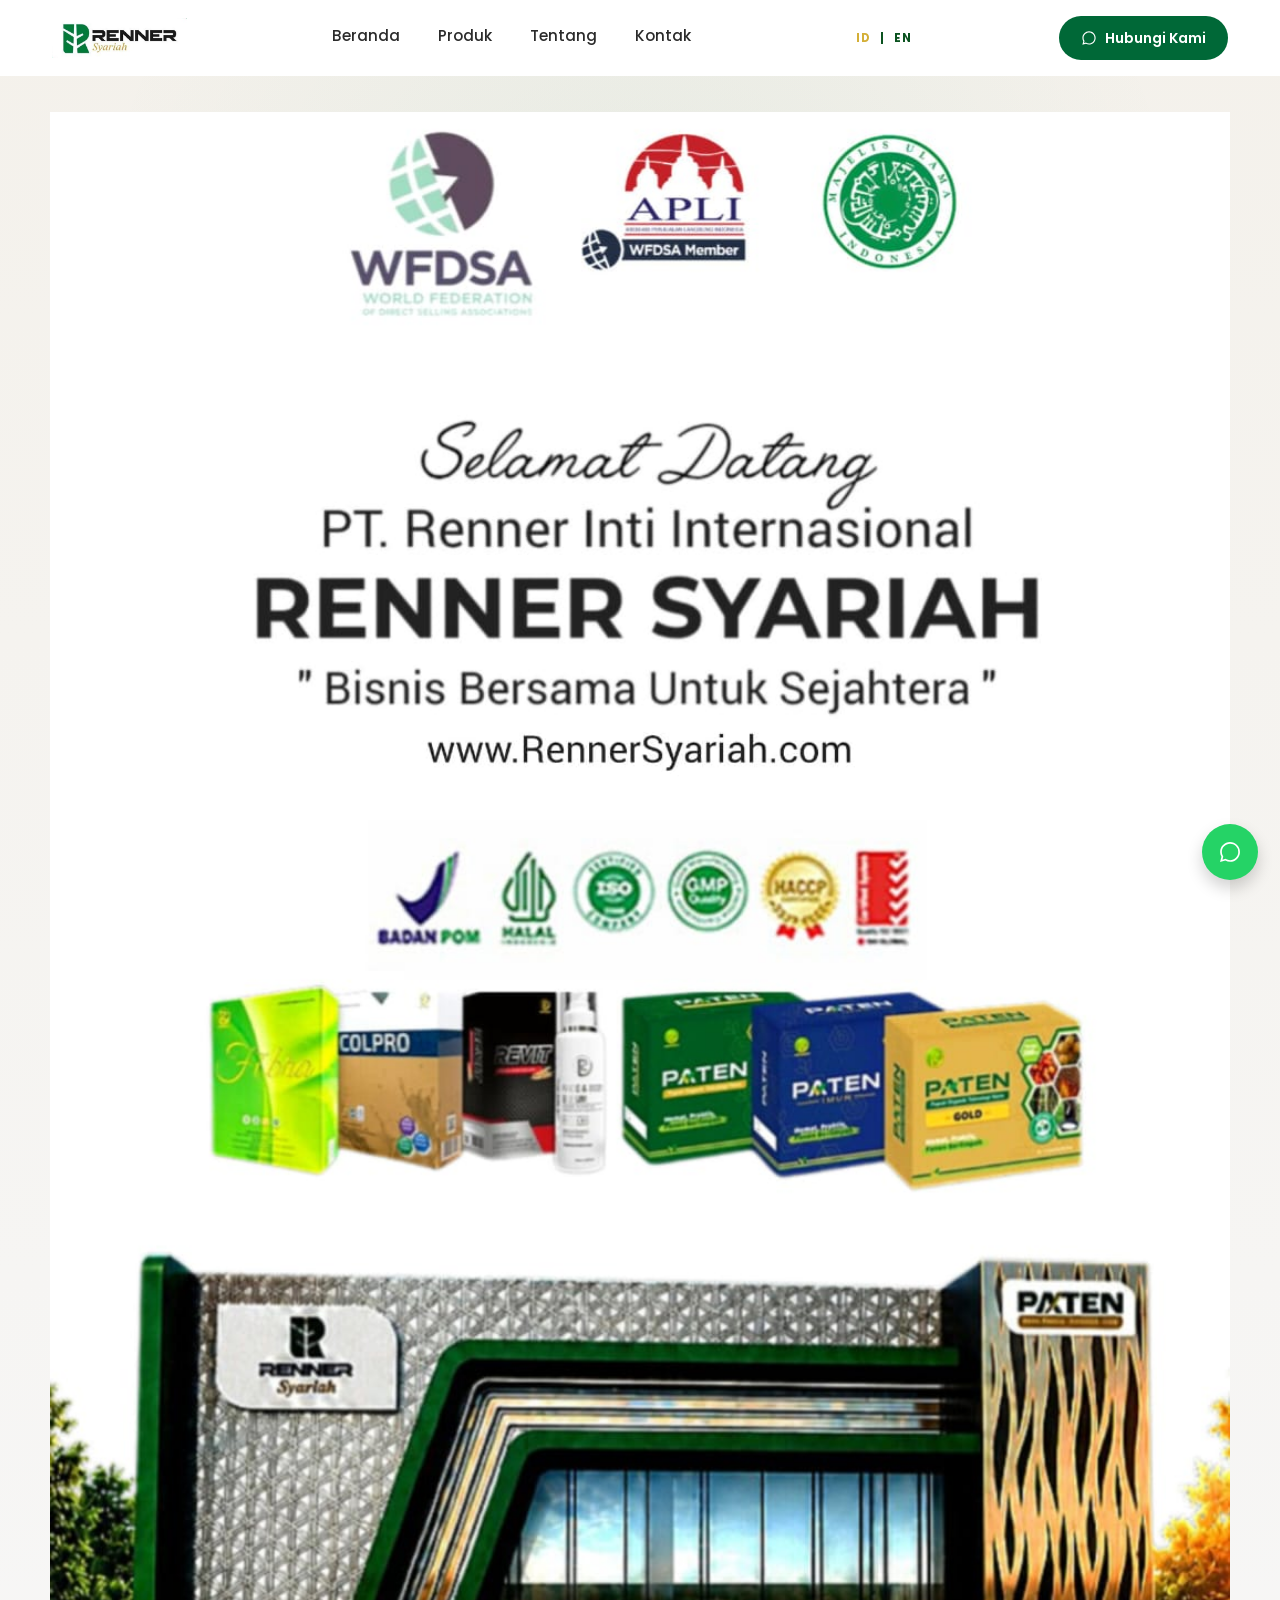
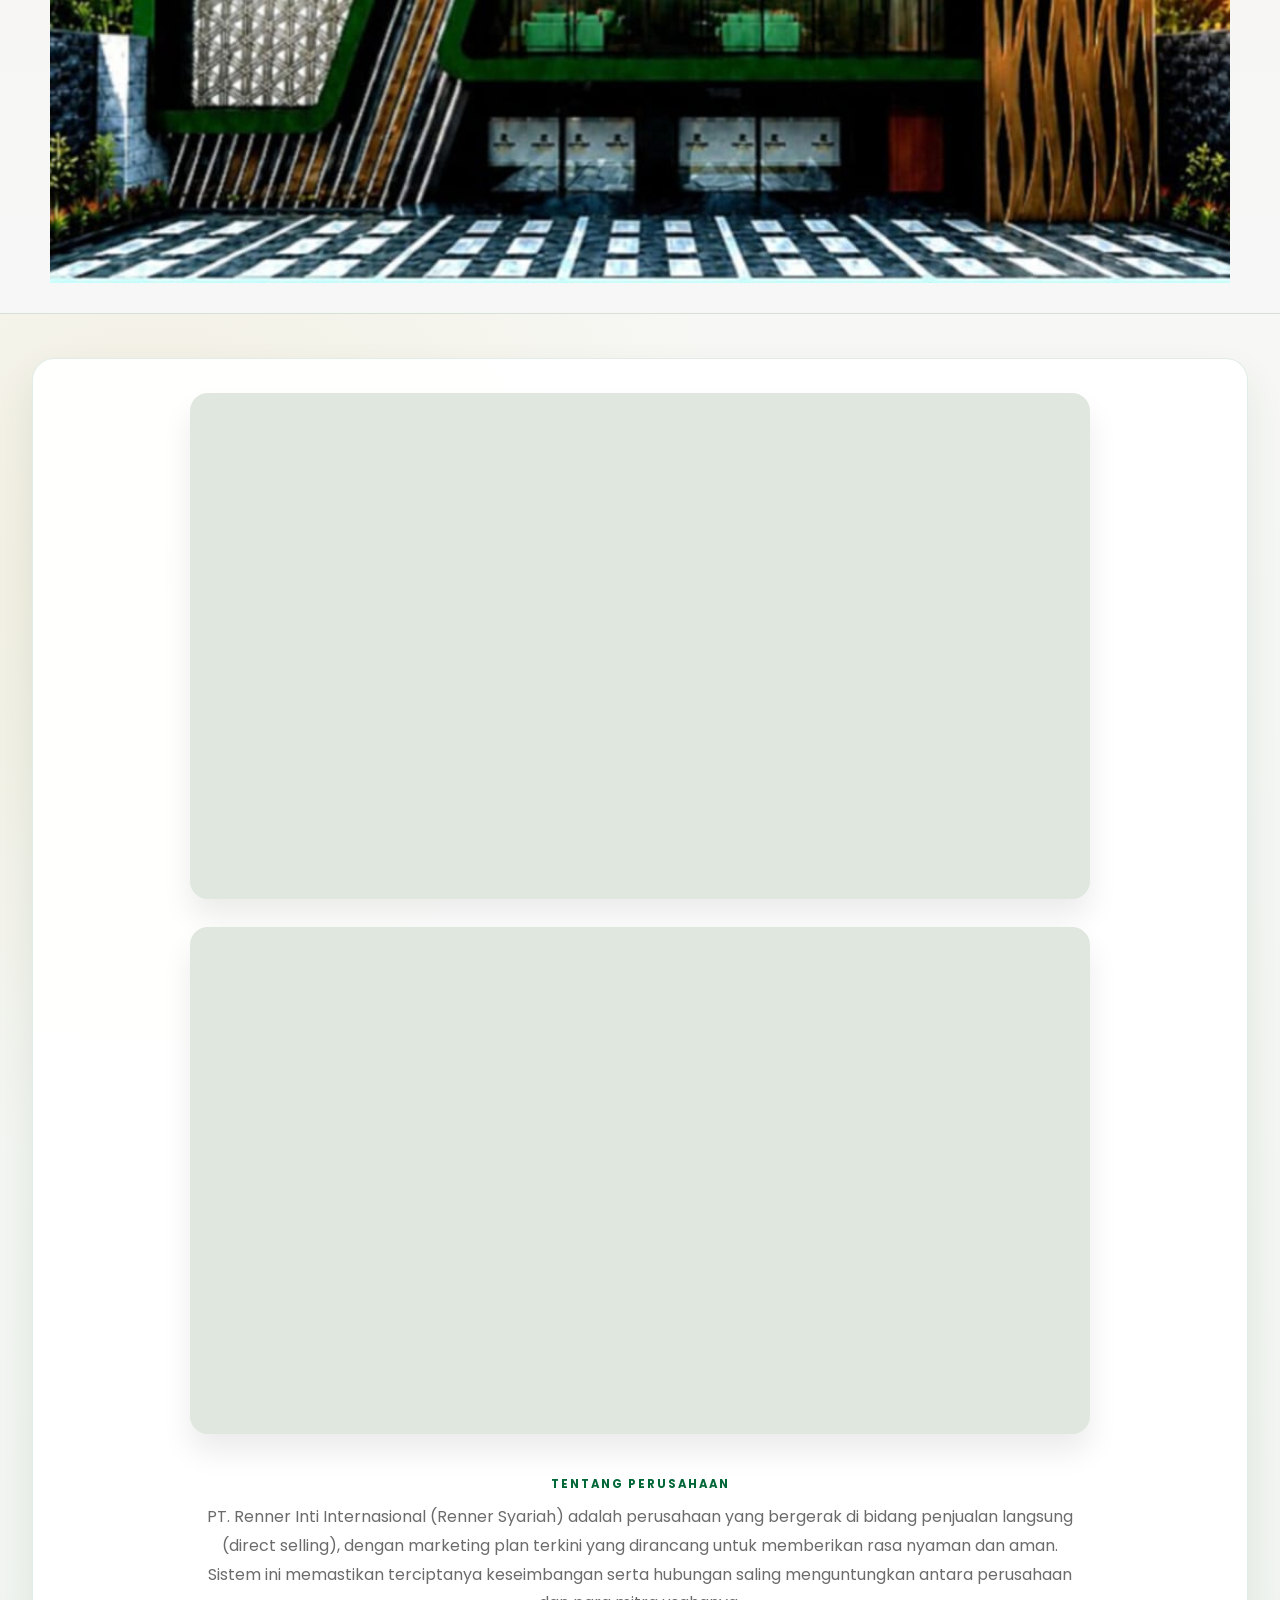
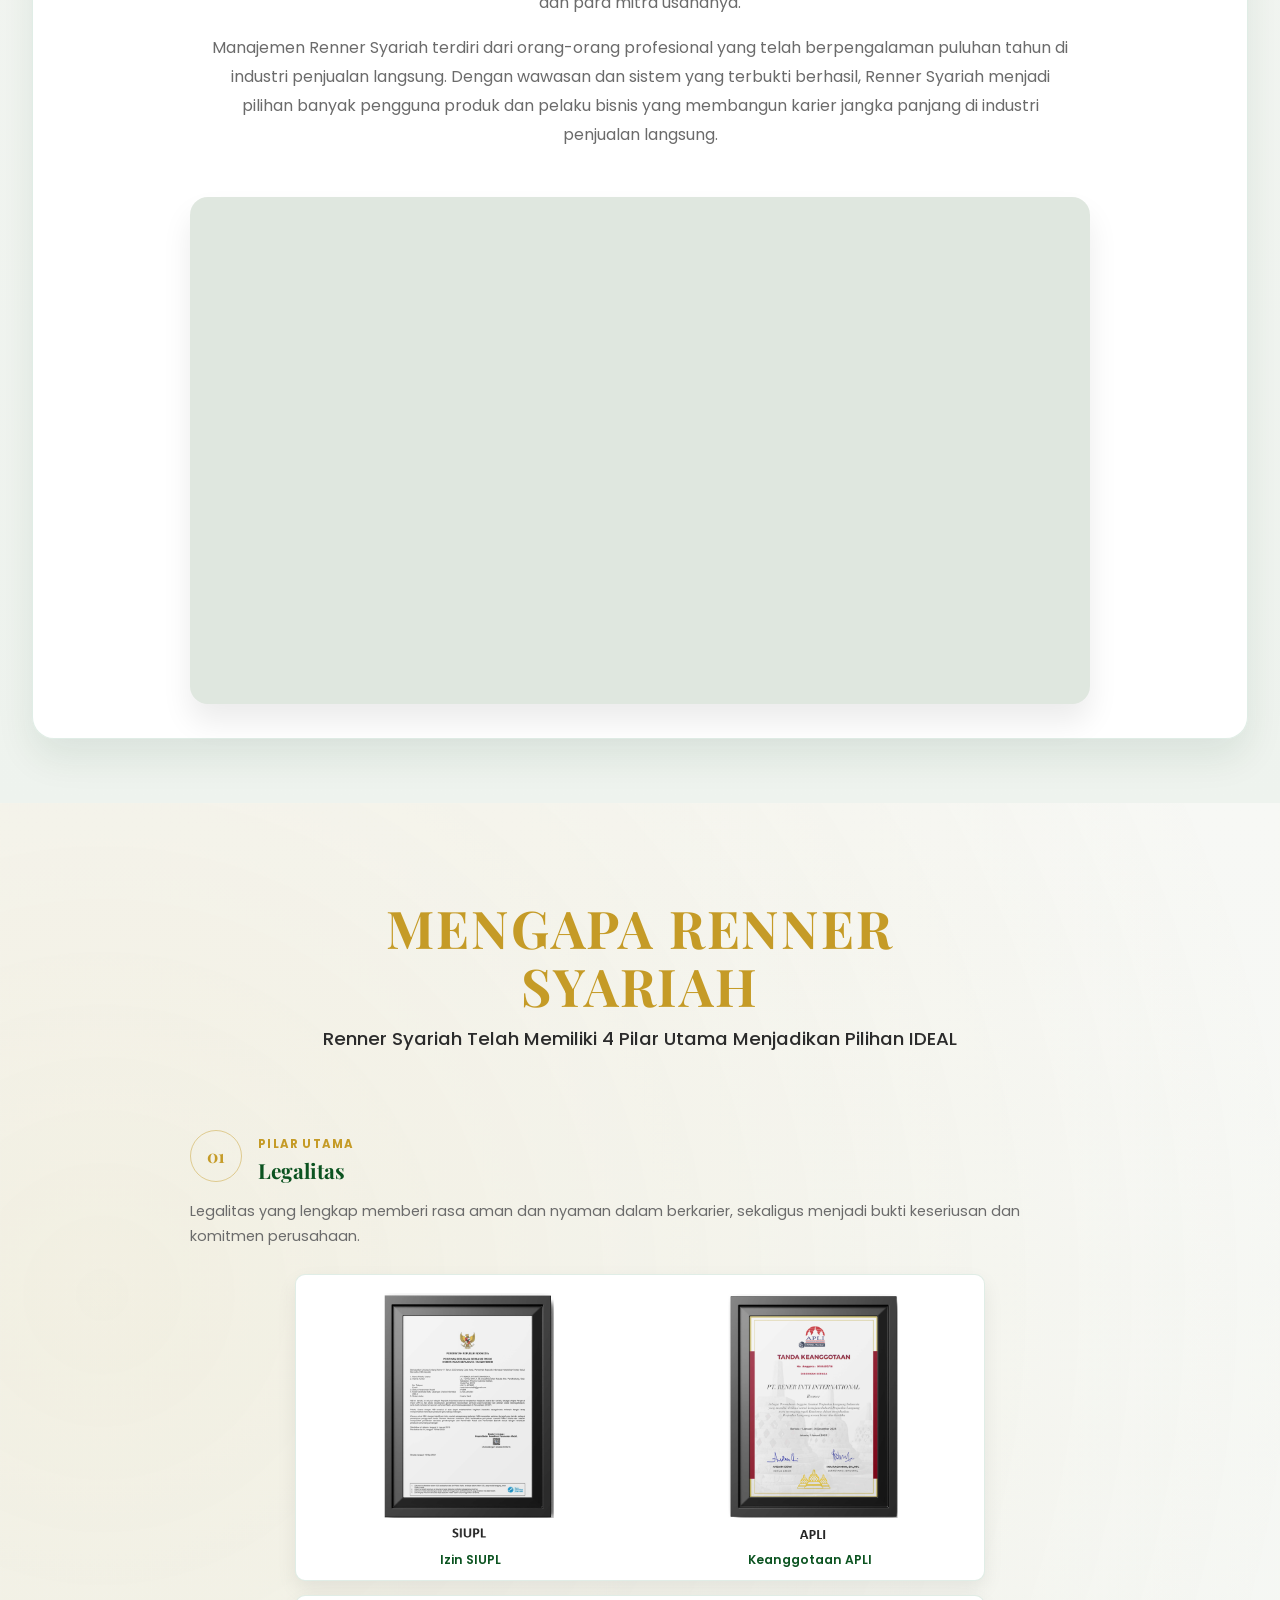
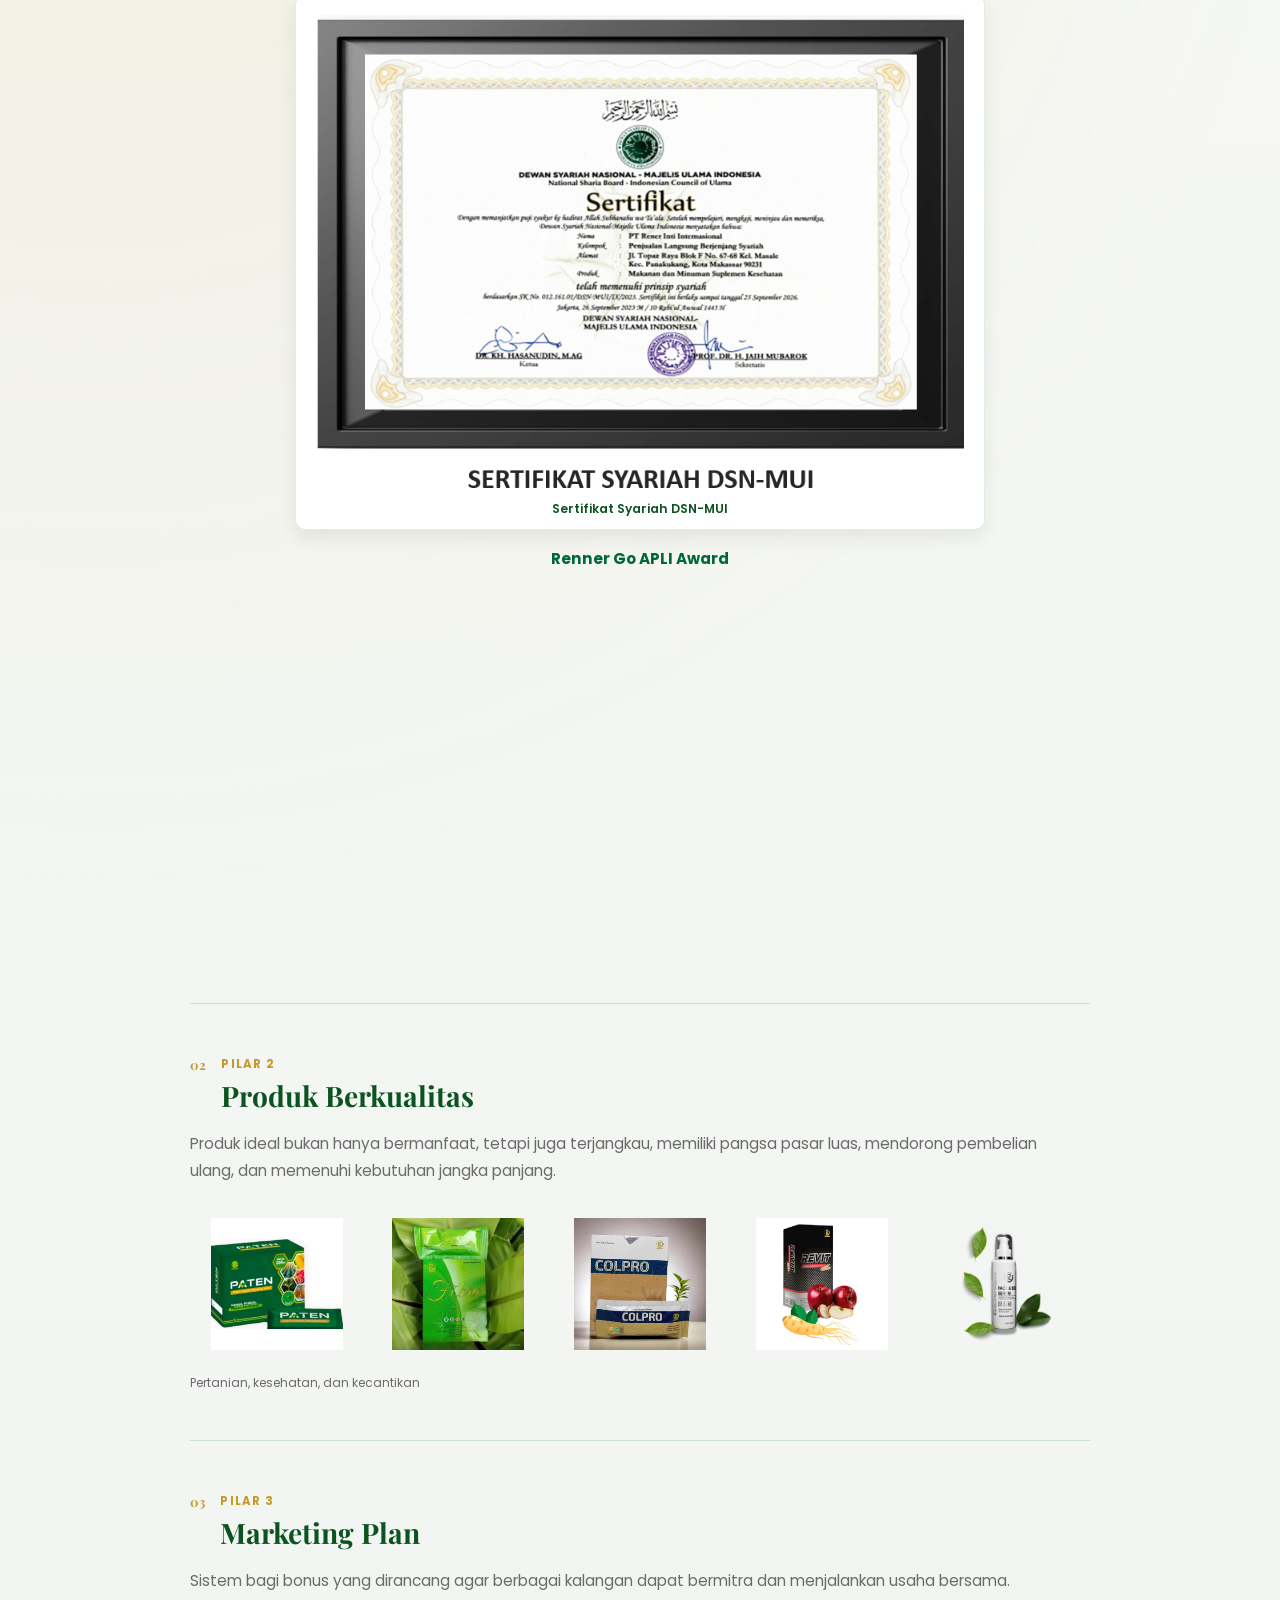
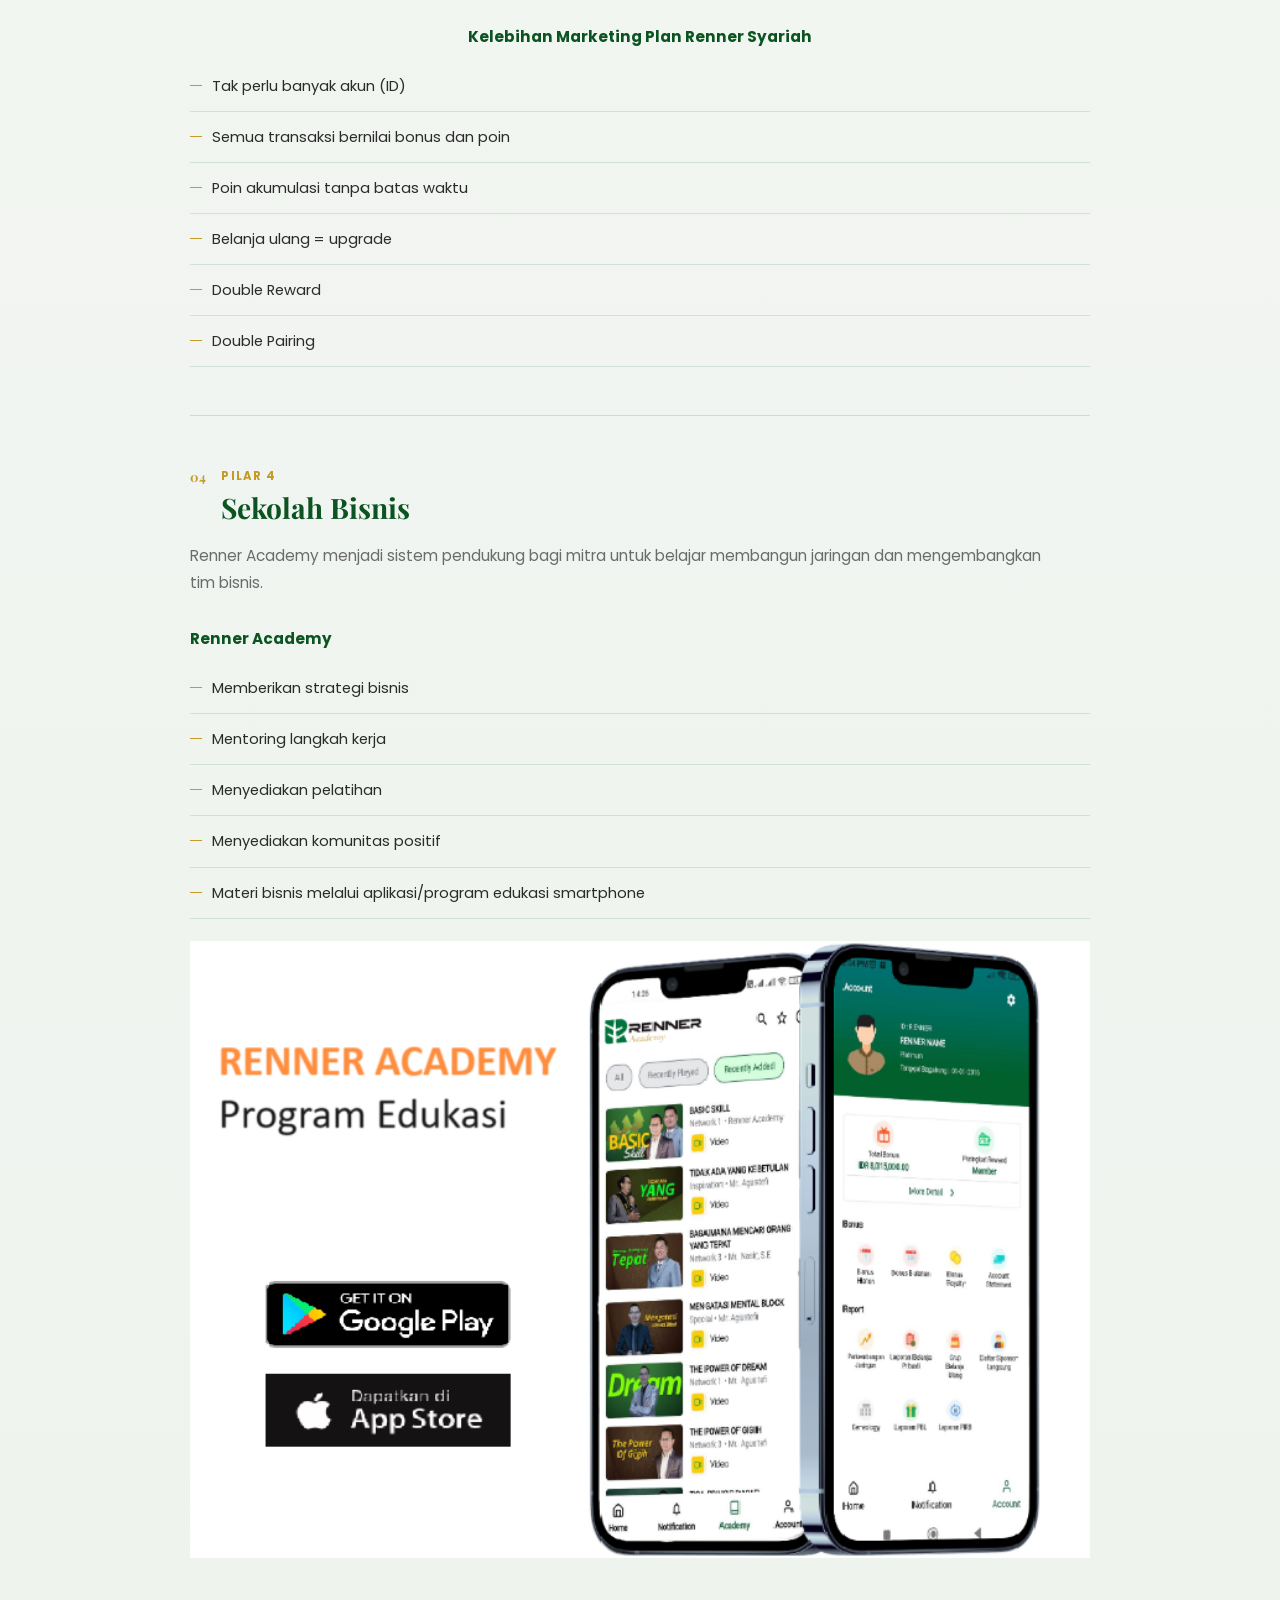
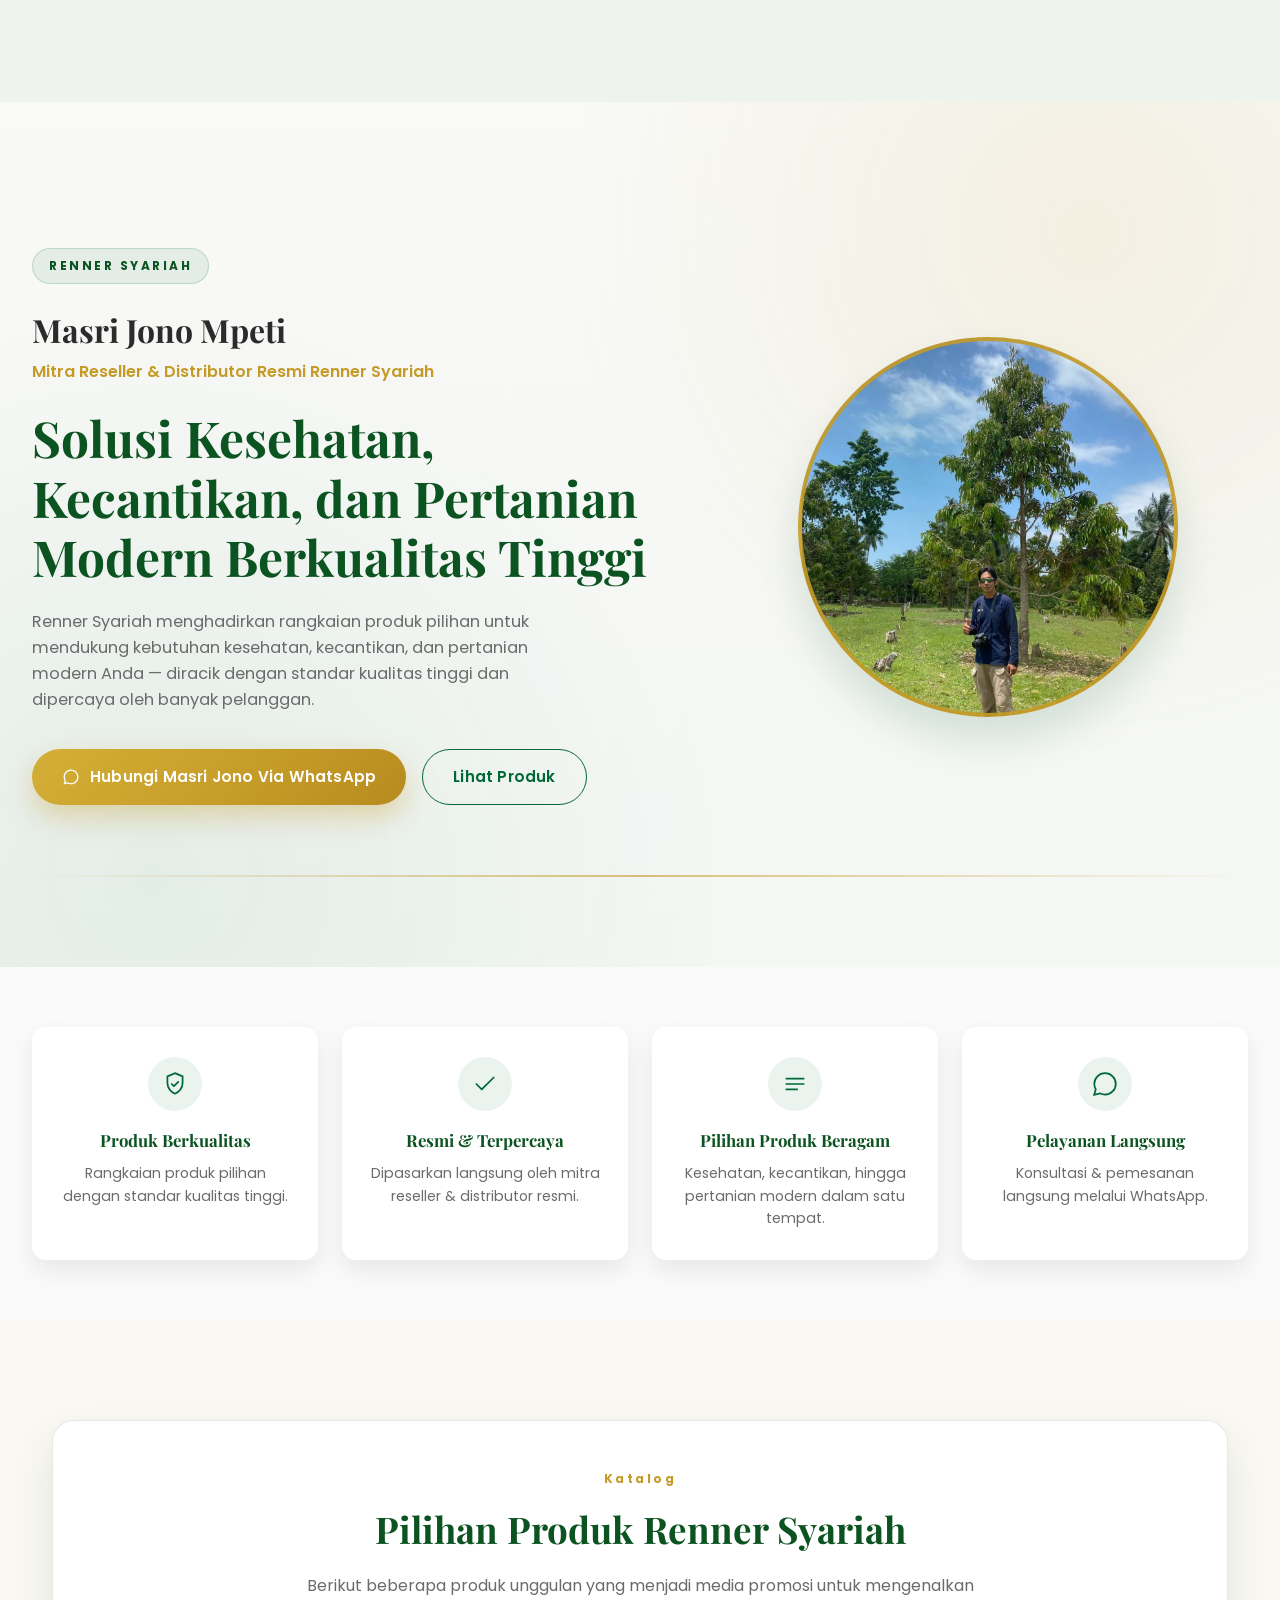
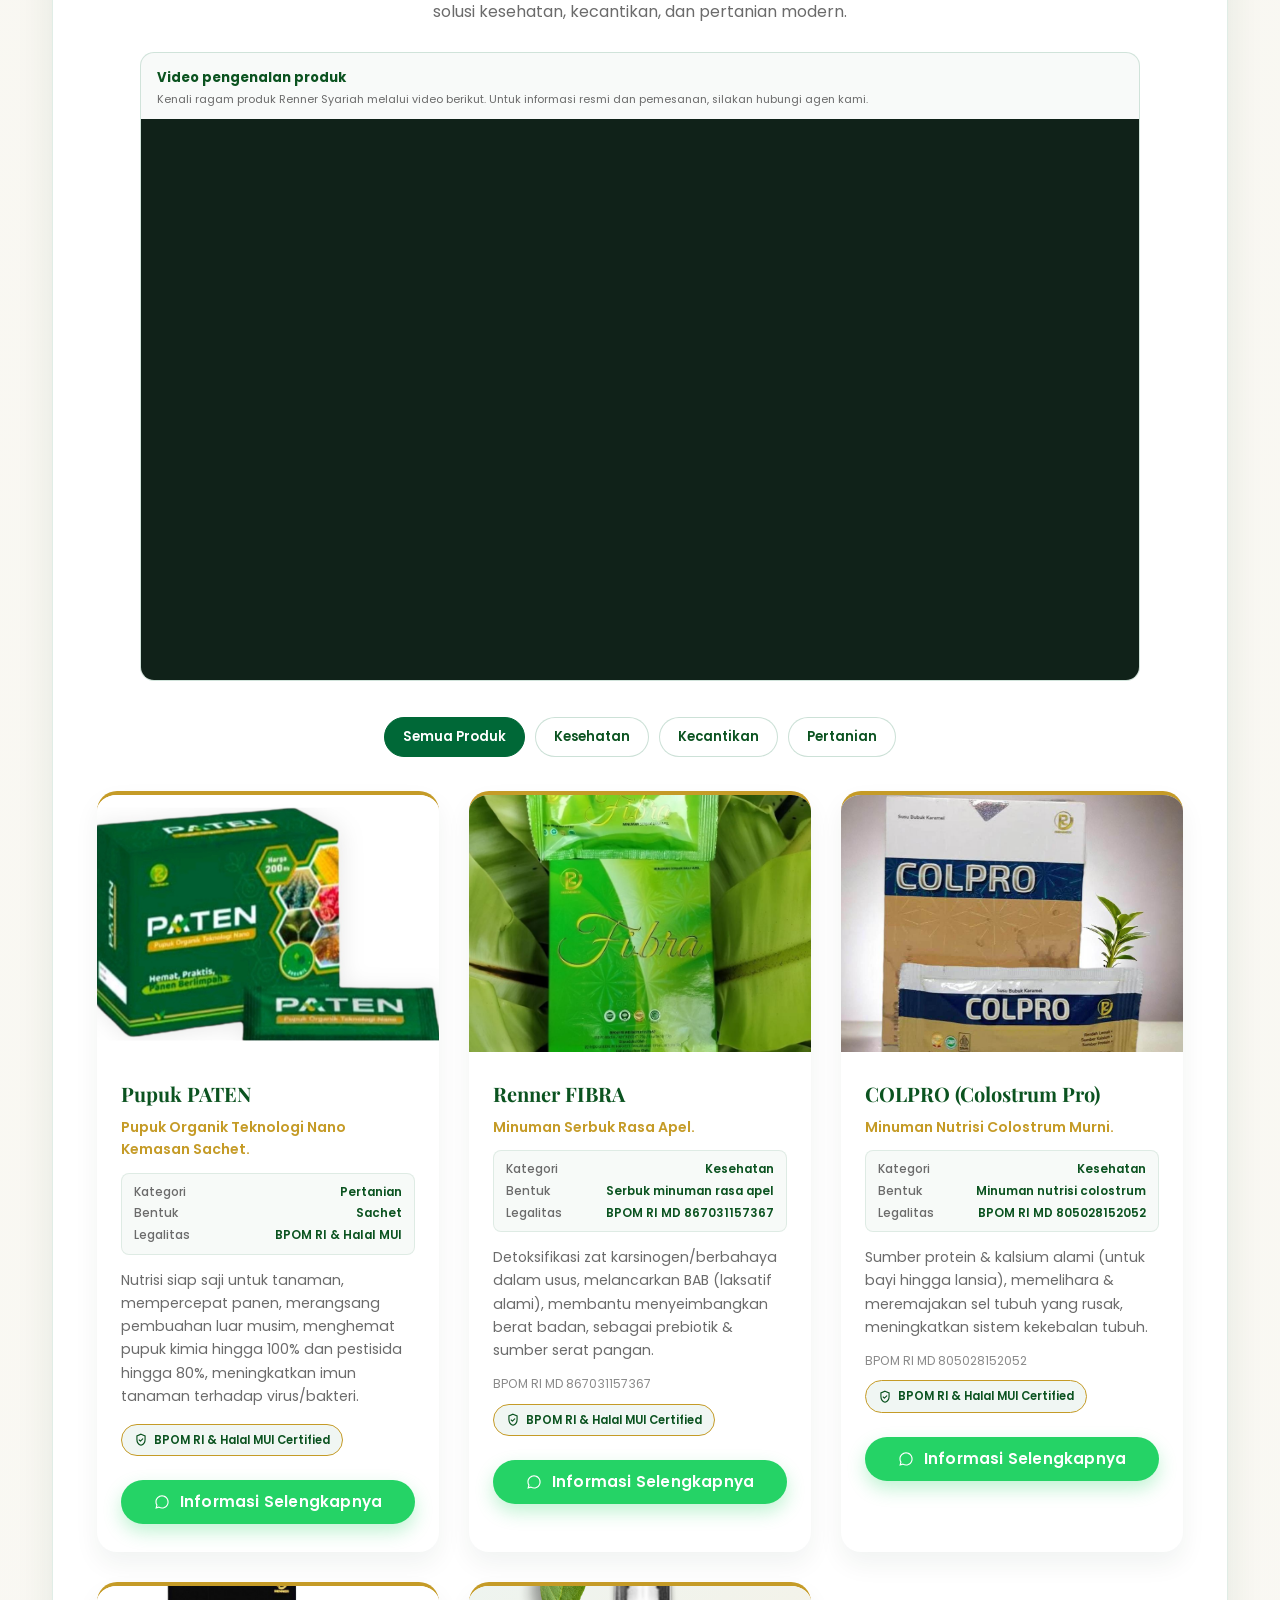
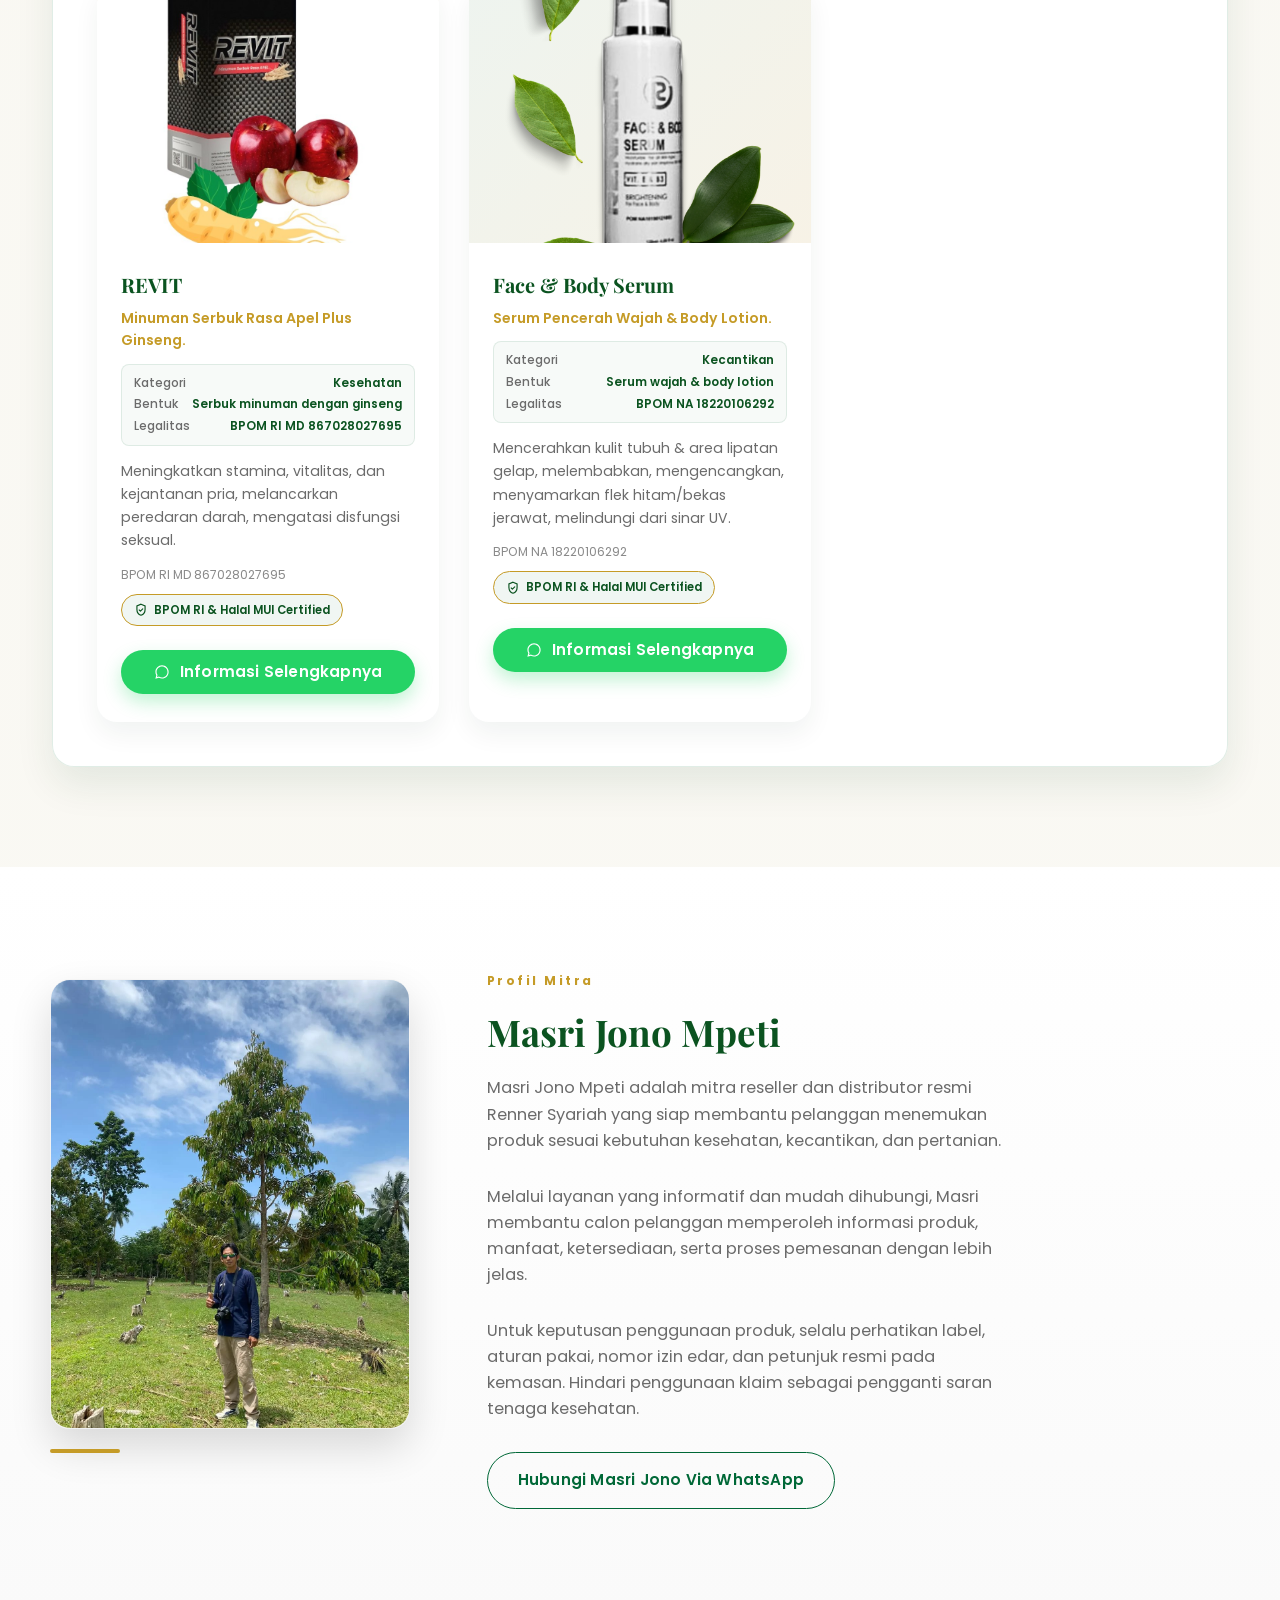
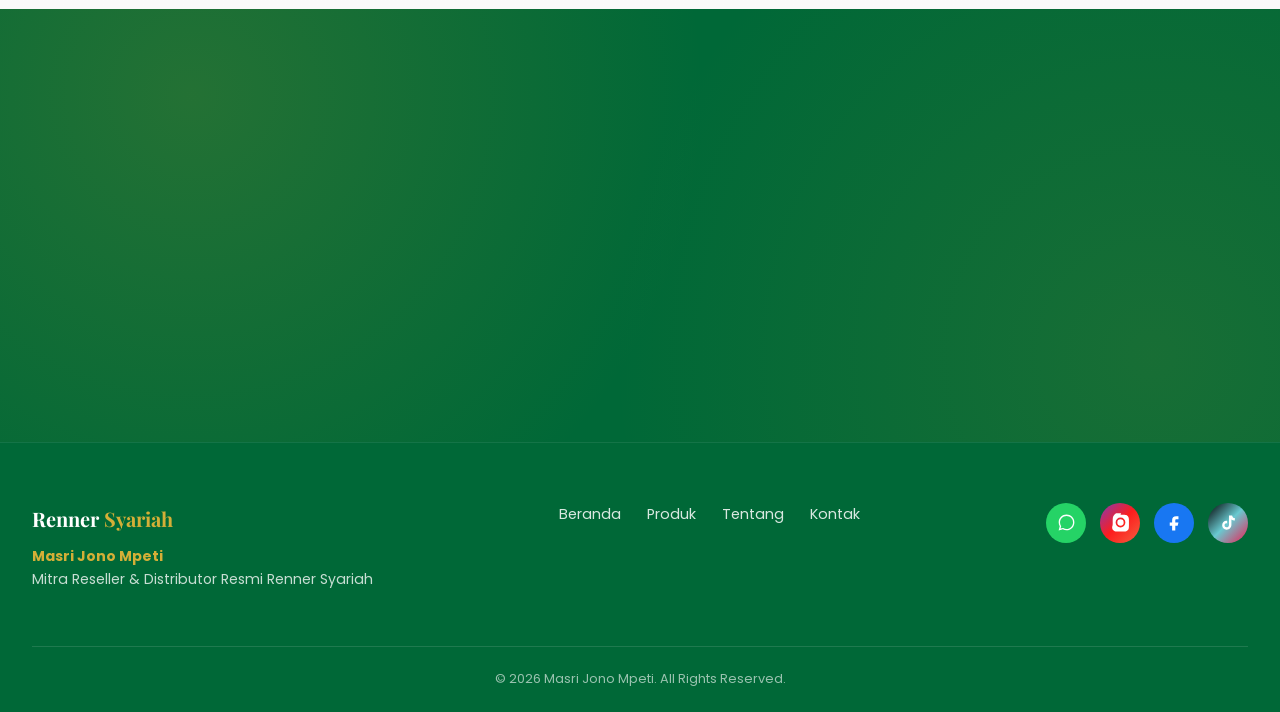
<file: images/download.htm>
<!doctype html>
<html lang="id">
	<head>
		<meta charset="UTF-8" />
		<meta name="viewport" content="width=device-width, initial-scale=1.0" />
		<meta http-equiv="refresh" content="0;url=../index.html" />
		<title>Halaman dipindahkan</title>
		<script>
			window.location.replace("../index.html");
		</script>
	</head>
	<body>
		<p>Halaman ini sudah dipindahkan. Buka <a href="../index.html">halaman utama Renner Syariah</a>.</p>
	</body>
</html>
</file>
<file: style.css>
/* =====================================================
   RENNER SYARIAH — LANDING PAGE STYLES
   ===================================================== */

:root {
  --green: #006837;
  --green-dark: #0B5320;
  --gold: #C59B27;
  --gold-alt: #D4AF37;
  --bg: #FAFAFA;
  --card: #FFFFFF;
  --text: #2B2B2B;
  --text-muted: #6b6b6b;
  --wa: #25D366;
  --ig-1: #833AB4;
  --ig-2: #FD1D1D;
  --ig-3: #F56040;
  --fb: #1877F2;
  --tt-1: #010101;
  --tt-2: #69C9D0;
  --tt-3: #EE1D52;

  --shadow-soft: 0 10px 25px rgba(0,0,0,0.08);
  --shadow-lift: 0 18px 40px rgba(0,0,0,0.14);

  --font-display: "Playfair Display", Georgia, "Times New Roman", serif;
  --font-body: "Poppins", -apple-system, BlinkMacSystemFont, "Segoe UI", sans-serif;

  --radius-lg: 20px;
  --radius-md: 14px;
  --radius-sm: 10px;

  --nav-height: 76px;
}

* { box-sizing: border-box; }

html {
  scroll-behavior: smooth;
}

body {
  margin: 0;
  font-family: var(--font-body);
  color: var(--text);
  background: linear-gradient(180deg, #f6f4ed 0%, #faf9f4 100%);
  overflow-x: hidden;
  line-height: 1.6;
}

img { max-width: 100%; display: block; }

a { text-decoration: none; color: inherit; }

ul { list-style: none; margin: 0; padding: 0; }

button { font-family: inherit; cursor: pointer; border: none; background: none; }

/* -------- reveal-on-scroll -------- */
.reveal {
  opacity: 1;
  transform: none;
}
.js-ready .reveal {
  opacity: 0;
  transform: translateY(28px);
  transition: opacity 0.7s ease, transform 0.7s ease;
}
.js-ready .reveal.is-visible {
  opacity: 1;
  transform: none;
}
.product-grid .product-card:nth-child(2),
.trust-inner .trust-card:nth-child(2),
.company-story-videos .company-story-video:nth-child(2) {
  transition-delay: 0.1s;
}
.product-grid .product-card:nth-child(3),
.trust-inner .trust-card:nth-child(3) {
  transition-delay: 0.2s;
}
.product-grid .product-card:nth-child(4),
.trust-inner .trust-card:nth-child(4) {
  transition-delay: 0.3s;
}
.product-grid .product-card:nth-child(5) {
  transition-delay: 0.4s;
}

/* -------- buttons -------- */
.btn {
  display: inline-flex;
  align-items: center;
  gap: 10px;
  padding: 15px 30px;
  border-radius: 50px;
  font-weight: 600;
  font-size: 0.95rem;
  letter-spacing: 0.2px;
  transition: transform 0.3s ease, box-shadow 0.3s ease, background 0.3s ease;
  white-space: nowrap;
}

.btn-gold {
  background: linear-gradient(135deg, var(--gold-alt), var(--gold) 60%, #B78A1E);
  color: #fff;
  box-shadow: 0 12px 28px rgba(197,155,39,0.35);
  position: relative;
  overflow: hidden;
}
.btn-gold::before {
  content: "";
  position: absolute;
  top: 0; left: -75%;
  width: 50%; height: 100%;
  background: linear-gradient(120deg, transparent, rgba(255,255,255,0.55), transparent);
  transform: skewX(-20deg);
  transition: left 0.7s ease;
}
.btn-gold:hover::before { left: 130%; }
.btn-gold:hover {
  transform: translateY(-3px);
  box-shadow: 0 16px 34px rgba(197,155,39,0.45);
}

.btn-outline {
  background: transparent;
  color: var(--green);
  border: 1.5px solid var(--green);
}
.btn-outline:hover {
  background: var(--green);
  color: #fff;
  transform: translateY(-3px);
}

.btn-wa {
  background: var(--wa);
  color: #fff;
  width: 100%;
  justify-content: center;
  box-shadow: 0 8px 18px rgba(37,211,102,0.28);
}
.btn-wa:hover {
  transform: translateY(-2px);
  box-shadow: 0 12px 24px rgba(37,211,102,0.38);
  filter: brightness(1.03);
}

.product-order {
  width: 100%;
  min-height: 44px;
  justify-content: center;
  text-align: center;
  white-space: normal;
  line-height: 1.35;
  padding: 10px 14px;
}
.product-order svg {
  flex: 0 0 auto;
}

/* =====================================================
   NAVBAR
   ===================================================== */
.navbar {
  position: fixed;
  top: 0; left: 0; right: 0;
  height: var(--nav-height);
  z-index: 1000;
  background: #ffffff;
  transition: background 0.4s ease, box-shadow 0.4s ease, height 0.3s ease;
}
.navbar.scrolled {
  background: #ffffff;
  backdrop-filter: none;
  box-shadow: 0 4px 20px rgba(0,0,0,0.06);
  height: var(--nav-height);
  border-bottom: 1px solid rgba(0,104,55,0.08);
}
.navbar.scrolled .brand-name,
.navbar.scrolled .nav-link,
.navbar.scrolled .language-option,
.navbar.scrolled .language-switcher {
  color: var(--green-dark);
  background: transparent;
}
.navbar.scrolled .hamburger span {
  background: var(--green-dark) !important;
  opacity: 1 !important;
}
.navbar.scrolled .nav-link::after {
  background: var(--green);
}

.navbar-inner {
  max-width: 1240px;
  margin: 0 auto;
  height: 100%;
  padding: 0 32px;
  display: flex;
  align-items: center;
  justify-content: space-between;
  gap: 20px;
}

.brand {
  display: flex;
  align-items: center;
  gap: 12px;
}
.brand-mark {
  width: 120px !important;
  height: auto;
  border-radius: 0;
  display: block;
  flex-shrink: 0;
  border: 0;
  max-width: none;
  object-fit: fill;
}
.brand-name {
  font-family: var(--font-display);
  font-weight: 700;
  font-size: 1.25rem;
  color: var(--green-dark);
}
.brand-name em {
  font-style: normal;
  color: var(--gold);
}
.brand-name.light { color: #fff; }
.brand-name.light em { color: var(--gold-alt); }

.nav-links {
  display: flex;
  gap: 38px;
}
.nav-link {
  position: relative;
  font-weight: 500;
  font-size: 0.95rem;
  color: var(--text);
  padding-bottom: 4px;
}
.nav-link::after {
  content: "";
  position: absolute;
  left: 0; bottom: 0;
  width: 0%; height: 2px;
  background: var(--gold);
  transition: width 0.3s ease;
}
.nav-link:hover::after { width: 100%; }

.nav-cta {
  display: inline-flex;
  align-items: center;
  gap: 8px;
  padding: 11px 22px;
  border-radius: 50px;
  background: var(--green);
  color: #fff;
  font-weight: 600;
  font-size: 0.88rem;
  transition: background 0.3s ease, transform 0.3s ease;
}
.nav-cta:hover {
  background: var(--green-dark);
  transform: translateY(-2px);
}

.hamburger {
  display: none;
  flex-direction: column;
  gap: 5px;
  width: 32px;
  padding: 6px;
  flex: 0 0 32px;
  margin-left: auto;
  position: relative;
  z-index: 1002;
}
.hamburger span {
  height: 2px;
  width: 100%;
  background: var(--green-dark);
  border-radius: 2px;
  transition: transform 0.3s ease, opacity 0.3s ease;
}
.hamburger.active span:nth-child(1) { transform: translateY(7px) rotate(45deg); }
.hamburger.active span:nth-child(2) { opacity: 0; }
.hamburger.active span:nth-child(3) { transform: translateY(-7px) rotate(-45deg); }

@media (max-width: 860px) {
  .navbar.scrolled .hamburger {
    display: flex;
    visibility: visible !important;
    opacity: 1 !important;
  }
}

/* =====================================================
   COMPANY INTRO
   ===================================================== */
.company-intro {
  position: relative;
  min-height: min(820px, 96vh);
  padding: calc(var(--nav-height) + 36px) 32px 30px;
  overflow: hidden;
  background: linear-gradient(180deg, #f4f1eb 0%, #f7f7f7 100%);
  border-bottom: 1px solid rgba(0,104,55,0.12);
}
.company-intro::before {
  content: "";
  position: absolute;
  inset: 0;
  background: radial-gradient(circle at 50% 15%, rgba(9,123,74,0.06), transparent 32%);
}
.company-intro-inner {
  position: relative;
  z-index: 1;
  max-width: 1240px;
  margin: 0 auto;
  display: grid;
  grid-template-columns: 1fr;
  align-items: center;
  justify-items: center;
  gap: 18px;
}
.company-intro-copy {
  max-width: 900px;
  text-align: center;
}
.company-kicker {
  display: inline-block;
  color: var(--green-dark);
  font-size: 0.76rem;
  font-weight: 700;
  letter-spacing: 3px;
  margin-bottom: 18px;
}
.company-legal-name {
  margin: 0 0 4px;
  color: #2f2f2f;
  font-size: clamp(1.1rem, 2vw, 1.8rem);
  font-weight: 500;
  font-family: "Georgia", serif;
}
.company-intro h1 {
  margin: 0;
  color: #2b2b2b;
  font-size: clamp(2.6rem, 5vw, 6.2rem);
  line-height: 0.96;
  letter-spacing: 1px;
  font-weight: 800;
  font-family: "Georgia", serif;
}
.company-intro h1 span {
  color: #1f1f1f;
  display: block;
}
.company-motto {
  margin: 18px 0 12px;
  color: #2d2d2d;
  font-family: "Georgia", serif;
  font-size: clamp(1.15rem, 2vw, 2.2rem);
  font-style: italic;
  font-weight: 500;
}
.company-summary {
  max-width: 700px;
  margin: 0 auto 18px;
  color: #5f6368;
  font-size: 1rem;
}
.company-credentials { display: flex; flex-wrap: wrap; justify-content: center; gap: 10px; margin-bottom: 22px; }
.company-credentials span {
  padding: 7px 12px;
  border: 1px solid rgba(0,104,55,0.25);
  border-radius: 999px;
  color: var(--green-dark);
  font-size: 0.72rem;
  font-weight: 600;
  background: rgba(255,255,255,0.7);
}
.btn-company { background: var(--green); color: #fff; box-shadow: 0 10px 22px rgba(0,104,55,0.22); }
.btn-company:hover { background: var(--green-dark); transform: translateY(-3px); }
.company-intro-visual { position: relative; width: min(100%, 1180px); }
.company-image-frame {
  width: 100%;
  overflow: hidden;
  border: none;
  box-shadow: none;
  background: transparent;
  transform: none;
  border-radius: 0;
}
.company-image-frame img {
  width: 100%;
  height: auto;
  object-fit: contain;
  object-position: center;
  display: block;
}

.company-story {
  background:
    radial-gradient(circle at 12% 12%, rgba(197,155,39,0.10), transparent 28%),
    linear-gradient(180deg, #f7f8f5 0%, #eef3ee 100%);
  padding: 44px 32px 64px;
}
.company-story-inner {
  max-width: 1240px;
  margin: 0 auto;
  display: grid;
  grid-template-columns: 1fr;
  gap: 28px;
  padding: 34px;
  border: 1px solid rgba(0,104,55,0.12);
  border-radius: 22px;
  background: rgba(255,255,255,0.95);
  box-shadow: 0 18px 38px rgba(0,63,32,0.09);
}
.company-story-copy {
  max-width: 900px;
  margin: 0 auto;
  padding: 8px 14px 4px;
  text-align: center;
}
.company-story-copy .section-eyebrow {
  display: inline-block;
  margin-bottom: 10px;
  color: var(--green);
  font-weight: 700;
  letter-spacing: 2px;
  text-transform: uppercase;
  font-size: 0.72rem;
}
.company-story-copy .section-title {
  margin: 0 0 16px;
  font-size: clamp(2rem, 3vw, 2.8rem);
  color: var(--green-dark);
  font-family: var(--font-display);
}
.company-story-copy p {
  margin: 0 0 16px;
  color: var(--text-muted);
  font-size: 1rem;
  line-height: 1.8;
}
.company-story-videos {
  display: grid;
  gap: 28px;
}
.company-story-video {
  position: relative;
  width: min(100%, 900px);
  margin: 0 auto;
  aspect-ratio: 16 / 9;
  border-radius: 18px;
  overflow: hidden;
  background: #dfe7df;
  box-shadow: 0 18px 30px rgba(0,0,0,0.08);
}
.company-story-video iframe {
  width: 100%;
  height: 100%;
  border: 0;
  display: block;
}

.company-stamp {
  position: absolute;
  left: -28px;
  bottom: -25px;
  width: 106px;
  height: 106px;
  border-radius: 50%;
  display: grid;
  place-content: center;
  text-align: center;
  color: #fff;
  background: var(--gold);
  border: 5px solid #f4f0df;
  font-size: 0.78rem;
  font-weight: 800;
  line-height: 1.15;
  letter-spacing: 1px;
  transform: rotate(-12deg);
}

/* =====================================================
   HERO
   ===================================================== */
.hero {
  position: relative;
  padding: calc(var(--nav-height) + 70px) 32px 90px;
  background:
    radial-gradient(circle at 85% 15%, rgba(197,155,39,0.10), transparent 40%),
    radial-gradient(circle at 12% 90%, rgba(0,104,55,0.07), transparent 42%),
    linear-gradient(180deg, #f9f9f7 0%, #f4f7f4 100%);
  overflow: hidden;
}

.hero-inner {
  max-width: 1240px;
  margin: 0 auto;
  display: grid;
  grid-template-columns: 1.1fr 0.9fr;
  align-items: center;
  gap: 60px;
}

.badge-eyebrow {
  display: inline-block;
  font-size: 0.75rem;
  font-weight: 700;
  letter-spacing: 2.5px;
  color: var(--green-dark);
  background: rgba(0,104,55,0.08);
  border: 1px solid rgba(0,104,55,0.18);
  padding: 7px 16px;
  border-radius: 50px;
  margin-bottom: 20px;
}

.hero-name {
  font-family: var(--font-display);
  font-size: 2rem;
  font-weight: 700;
  color: var(--text);
  margin: 0 0 4px;
}

.hero-role {
  font-size: 1rem;
  color: var(--gold);
  font-weight: 600;
  margin: 0 0 24px;
}

.hero-headline {
  font-family: var(--font-display);
  font-size: clamp(2.1rem, 4vw, 3.1rem);
  line-height: 1.2;
  font-weight: 700;
  color: var(--green-dark);
  margin: 0 0 22px;
}

.hero-desc {
  font-size: 1.02rem;
  color: var(--text-muted);
  max-width: 520px;
  margin: 0 0 36px;
}

.hero-actions {
  display: flex;
  flex-wrap: wrap;
  gap: 16px;
}

.hero-visual {
  display: flex;
  justify-content: center;
  align-items: center;
}

.hero-photo-wrap {
  position: relative;
  width: 100%;
  max-width: 380px;
  aspect-ratio: 1 / 1;
  border-radius: 50%;
  overflow: hidden;
  border: 4px solid rgba(197,155,39,0.9);
  box-shadow: 0 24px 40px rgba(0,83,41,0.14);
  background-image: var(--hero-image, linear-gradient(135deg, rgba(0,104,55,0.10), rgba(197,155,39,0.12)));
  background-size: cover;
  background-position: center;
  background-repeat: no-repeat;
}

.hero-photo {
  position: absolute;
  inset: 0;
  width: 100%;
  height: 100%;
  object-fit: cover;
  border-radius: 50%;
  opacity: 0;
  pointer-events: none;
}

.hero-blob {
  position: absolute;
  border-radius: 50%;
  filter: blur(2px);
  opacity: 0.5;
}
.blob-green {
  width: 80%; height: 80%;
  top: -8%; left: -12%;
  background: radial-gradient(circle, rgba(0,104,55,0.25), transparent 70%);
  animation: float-slow 7s ease-in-out infinite;
}
.blob-gold {
  width: 60%; height: 60%;
  bottom: -10%; right: -10%;
  background: radial-gradient(circle, rgba(197,155,39,0.3), transparent 70%);
  animation: float-slow 8s ease-in-out infinite reverse;
}

@keyframes float-slow {
  0%, 100% { transform: translate(0,0); }
  50% { transform: translate(10px, -14px); }
}

.hero-gold-rule {
  max-width: 1240px;
  margin: 70px auto 0;
  height: 2px;
  background: linear-gradient(90deg, transparent, var(--gold), transparent);
  opacity: 0.6;
}

/* =====================================================
   TRUST SECTION
   ===================================================== */
.trust {
  padding: 60px 32px;
  background: var(--bg);
}
.trust-inner {
  max-width: 1240px;
  margin: 0 auto;
  display: grid;
  grid-template-columns: repeat(4, 1fr);
  gap: 24px;
}
.trust-card {
  background: var(--card);
  border-radius: var(--radius-md);
  padding: 30px 24px;
  text-align: center;
  box-shadow: var(--shadow-soft);
  transition: transform 0.35s ease, box-shadow 0.35s ease;
}
.trust-card:hover {
  transform: translateY(-6px);
  box-shadow: var(--shadow-lift);
}
.trust-icon {
  display: inline-flex;
  align-items: center;
  justify-content: center;
  width: 54px; height: 54px;
  border-radius: 50%;
  background: rgba(0,104,55,0.08);
  color: var(--green);
  margin-bottom: 16px;
}
.trust-card h3 {
  font-family: var(--font-display);
  font-size: 1.05rem;
  margin: 0 0 8px;
  color: var(--green-dark);
}
.trust-card p {
  font-size: 0.88rem;
  color: var(--text-muted);
  margin: 0;
}

/* -------- four pillars -------- */
.pillars {
  padding: 96px 32px;
  background:
    radial-gradient(circle at 8% 12%, rgba(197,155,39,0.09), transparent 32%),
    linear-gradient(180deg, #f7f8f5 0%, #eef3ee 100%);
}
.pillars-inner {
  max-width: 900px;
  margin: 0 auto;
}
.pillars .section-head {
  margin-bottom: 42px;
}
.pillars .section-title {
  margin: 0 0 10px;
  color: var(--gold);
  font-size: clamp(2rem, 4.5vw, 3.25rem);
  line-height: 1.12;
  letter-spacing: 0.035em;
  text-transform: uppercase;
}
.pillars .section-subtitle {
  max-width: 760px;
  margin: 0 auto;
  color: var(--text);
  font-size: clamp(0.98rem, 1.55vw, 1.15rem);
  line-height: 1.55;
  font-weight: 500;
}
.pillars-grid {
  display: grid;
  grid-template-columns: minmax(0, 1fr);
  gap: 0;
}
.pillar-card {
  position: relative;
  overflow: visible;
  padding: 34px 0;
  border: 0;
  border-radius: 0;
  background: transparent;
  box-shadow: none;
}
.pillar-legal {
  width: 100%;
}
.pillar-card::before {
  display: none;
}
.pillar-heading {
  display: flex;
  align-items: center;
  gap: 16px;
  margin-bottom: 16px;
}
.pillar-number {
  display: grid;
  width: 52px;
  height: 52px;
  flex: 0 0 52px;
  place-items: center;
  border: 1px solid rgba(197,155,39,0.45);
  border-radius: 50%;
  color: var(--gold);
  font-family: var(--font-display);
  font-size: 1.1rem;
  font-weight: 700;
}
.pillar-label {
  color: var(--gold);
  font-size: 0.72rem;
  font-weight: 700;
  letter-spacing: 1.4px;
  text-transform: uppercase;
}
.pillar-heading h3 {
  margin: 2px 0 0;
  color: var(--green-dark);
  font-family: var(--font-display);
  font-size: 1.3rem;
  line-height: 1.25;
}
.pillar-card > p {
  max-width: 860px;
  margin: 0 0 18px;
  color: var(--text-muted);
  font-size: 0.9rem;
  line-height: 1.75;
}
.pillar-credentials,
.pillar-benefits {
  display: grid;
  gap: 9px;
  margin: 0;
  padding: 0;
  list-style: none;
}
.pillar-credentials {
  grid-template-columns: repeat(2, minmax(0, 1fr));
}
.pillar-legal-documents {
  display: grid;
  grid-template-columns: minmax(0, 1fr);
  gap: 14px;
  margin: 24px 0 18px;
}
.pillar-legal-document {
  min-width: 0;
  margin: 0;
}
.pillar-legal-document-panel,
.pillar-legal-document-dsn {
  padding: 12px;
  border: 1px solid rgba(0,104,55,0.12);
  border-radius: var(--radius-sm);
  background: #fff;
  box-shadow: 0 8px 20px rgba(0,0,0,0.07);
}
.pillar-legal-document-pair {
  display: grid;
  grid-template-columns: repeat(2, minmax(0, 1fr));
  gap: 14px;
  width: min(100%, 690px);
  margin: 0 auto;
}
.pillar-legal-document img {
  display: block;
  width: 100%;
  height: 172px;
  object-fit: contain;
}
.pillar-legal-document-image {
  overflow: hidden;
  width: min(100%, 190px);
  margin: 0 auto;
  aspect-ratio: 1171 / 1580;
}
.pillar-legal-document-crop img {
  width: 200%;
  max-width: none;
  height: 100%;
  object-fit: cover;
}
.pillar-legal-document-apli img {
  transform: translateX(-50%);
}
.pillar-legal-document-dsn {
  width: min(100%, 690px);
  margin: 0 auto;
}
.pillar-legal-document-dsn img {
  height: auto;
  object-fit: contain;
}
.pillar-legal-document figcaption {
  margin-top: 8px;
  color: var(--green-dark);
  font-size: 0.76rem;
  font-weight: 600;
  line-height: 1.4;
  text-align: center;
}
.pillar-award-title {
  margin: 18px 0 0;
  color: var(--green-dark);
  font-size: 1.05rem;
  font-weight: 700;
  line-height: 1.4;
  text-align: center;
}
.pillar-credentials li {
  padding: 11px 12px;
  border: 1px solid rgba(0,104,55,0.12);
  border-radius: var(--radius-sm);
  background: #f8faf7;
  color: var(--green-dark);
  font-size: 0.8rem;
  font-weight: 600;
  text-align: center;
}
.pillar-video {
  width: 100%;
  max-width: 690px;
  aspect-ratio: 16 / 9;
  margin: 12px auto 0;
  overflow: hidden;
  border-radius: var(--radius-sm);
}
.pillar-video iframe {
  display: block;
  width: 100%;
  height: 100%;
  border: 0;
}
.pillar-note {
  display: block;
  margin-top: 14px;
  color: var(--text-muted);
  font-size: 0.75rem;
}
.pillar-product-images {
  display: grid;
  grid-template-columns: repeat(5, minmax(0, 1fr));
  gap: 8px;
  align-items: center;
  min-height: 130px;
  margin: 18px 0 8px;
}
.pillar-product-images img {
  width: 100%;
  height: 112px;
  object-fit: contain;
}
.pillar-card h4 {
  margin: 0 0 12px;
  color: var(--green);
  font-size: 0.95rem;
}
.pillar-benefits li {
  position: relative;
  padding: 0 0 9px 20px;
  border-bottom: 1px solid rgba(0,104,55,0.1);
  color: var(--text);
  font-size: 0.84rem;
  line-height: 1.5;
}
.pillar-benefits li::before {
  position: absolute;
  left: 0;
  color: var(--gold);
  content: "✦";
}
.pillar-card.pillar-products,
.pillar-card.pillar-marketing,
.pillar-card.pillar-academy {
  width: 100%;
  overflow: visible;
  padding: 46px 0 48px;
  border: 0;
  border-top: 1px solid rgba(0,104,55,0.16);
  border-radius: 0;
  background: transparent;
  box-shadow: none;
}
.pillar-card.pillar-products::before,
.pillar-card.pillar-marketing::before,
.pillar-card.pillar-academy::before {
  display: none;
}
.pillar-card.pillar-products .pillar-heading,
.pillar-card.pillar-marketing .pillar-heading,
.pillar-card.pillar-academy .pillar-heading {
  align-items: flex-start;
  gap: 14px;
  margin-bottom: 18px;
}
.pillar-card.pillar-products .pillar-number,
.pillar-card.pillar-marketing .pillar-number,
.pillar-card.pillar-academy .pillar-number {
  display: block;
  width: auto;
  height: auto;
  flex: 0 0 auto;
  padding-top: 4px;
  border: 0;
  border-radius: 0;
  font-size: 0.82rem;
  letter-spacing: 0.08em;
}
.pillar-card.pillar-products .pillar-heading h3,
.pillar-card.pillar-marketing .pillar-heading h3,
.pillar-card.pillar-academy .pillar-heading h3 {
  font-size: clamp(1.5rem, 2.2vw, 1.9rem);
}
.pillar-card.pillar-products > p,
.pillar-card.pillar-marketing > p,
.pillar-card.pillar-academy > p {
  max-width: 860px;
  font-size: 0.96rem;
}
.pillar-card.pillar-products .pillar-product-images {
  min-height: 150px;
  margin-top: 24px;
}
.pillar-card.pillar-products .pillar-product-images img {
  height: 132px;
}
.pillar-card.pillar-marketing h4 {
  margin: 30px 0 12px;
  color: var(--green-dark);
  text-align: center;
}
.pillar-card.pillar-academy h4 {
  margin-top: 30px;
  color: var(--green-dark);
}
.pillar-card.pillar-marketing .pillar-benefits,
.pillar-card.pillar-academy .pillar-benefits {
  display: block;
}
.pillar-card.pillar-marketing .pillar-benefits li,
.pillar-card.pillar-academy .pillar-benefits li {
  padding: 14px 0 14px 22px;
  border-bottom-color: rgba(0,104,55,0.14);
  font-size: 0.92rem;
}
.pillar-card.pillar-marketing .pillar-benefits li::before,
.pillar-card.pillar-academy .pillar-benefits li::before {
  top: 24px;
  width: 12px;
  height: 1px;
  background: var(--gold);
  content: "";
}
.pillar-academy-image {
  display: block;
  width: 100%;
  height: auto;
  margin: 22px auto 0;
}

/* =====================================================
   SECTION HEADS (shared)
   ===================================================== */
.section-head {
  max-width: 700px;
  margin: 0 auto 56px;
  text-align: center;
}
.section-eyebrow {
  display: inline-block;
  font-size: 0.75rem;
  font-weight: 700;
  letter-spacing: 2.5px;
  color: var(--gold);
  margin-bottom: 12px;
}
.section-title {
  font-family: var(--font-display);
  font-size: clamp(1.7rem, 3vw, 2.3rem);
  font-weight: 700;
  color: var(--green-dark);
  margin: 0 0 14px;
}
.section-subtitle {
  color: var(--text-muted);
  font-size: 1rem;
  margin: 0;
}

/* =====================================================
   CATALOG / PRODUCT GRID
   ===================================================== */
.catalog {
  padding: 100px 32px;
  max-width: 1240px;
  margin: 0 auto;
}
.catalog-card {
  padding: 44px;
  border: 1px solid rgba(0,104,55,0.12);
  border-radius: 22px;
  background: rgba(255,255,255,0.95);
  box-shadow: 0 18px 38px rgba(0,63,32,0.09);
}
.catalog-card .section-head {
  margin-bottom: 28px;
}
.catalog-video-card {
  width: min(100%, 1000px);
  max-width: 1000px;
  margin: 0 auto 36px;
  display: block;
  overflow: hidden;
  border: 1px solid rgba(0,104,55,0.16);
  border-radius: 14px;
  background: #f8faf9;
}
.catalog-video-copy {
  padding: 14px 16px 10px;
}
.catalog-video-copy h3 {
  margin: 0 0 4px;
  color: var(--green-dark);
  font-size: 0.82rem;
  font-weight: 700;
}
.catalog-video-copy p {
  margin: 0;
  color: var(--text-muted);
  font-size: 0.68rem;
  line-height: 1.55;
}
.catalog-video-link {
  position: relative;
  display: block;
  width: 100%;
  min-width: 0;
  aspect-ratio: 16 / 9;
  overflow: hidden;
  background: #102219;
}
.catalog-video-link iframe {
  width: 100%;
  height: 100%;
  min-width: 100%;
  min-height: 100%;
  display: block;
  border: 0;
}

.product-grid {
  display: grid;
  grid-template-columns: repeat(3, 1fr);
  gap: 30px;
}
.category-filter {
  display: flex;
  flex-wrap: wrap;
  justify-content: center;
  gap: 10px;
  margin: 0 auto 34px;
}
.category-filter-btn {
  padding: 9px 18px;
  border: 1px solid rgba(0,104,55,0.2);
  border-radius: 50px;
  color: var(--green-dark);
  background: #fff;
  font-size: 0.82rem;
  font-weight: 600;
  transition: background 0.25s ease, color 0.25s ease, border-color 0.25s ease;
}
.category-filter-btn:hover,
.category-filter-btn.is-active {
  color: #fff;
  background: var(--green);
  border-color: var(--green);
}
.product-card[hidden] { display: none; }

.product-card {
  background: var(--card);
  border-radius: var(--radius-lg);
  border-top: 4px solid var(--gold);
  box-shadow: 0 12px 26px rgba(21,48,35,0.06);
  overflow: hidden;
  display: flex;
  flex-direction: column;
  transition: transform 0.4s ease, box-shadow 0.4s ease;
  cursor: pointer;
}
.product-card:focus-visible {
  outline: 3px solid var(--gold);
  outline-offset: 4px;
}
.product-card:hover {
  transform: translateY(-8px);
  box-shadow: var(--shadow-lift);
}

.product-img-wrap {
  width: 100%;
  aspect-ratio: 4 / 3;
  background: linear-gradient(135deg, #eef4ef, #f7f2e6);
  overflow: hidden;
}
.product-img {
  width: 100%; height: 100%;
  object-fit: cover;
  transition: transform 0.5s ease;
}
.product-card:hover .product-img {
  transform: scale(1.06);
}

.product-body {
  padding: 26px 24px 28px;
  display: flex;
  flex-direction: column;
  gap: 6px;
}

.product-name {
  font-family: var(--font-display);
  font-size: 1.25rem;
  font-weight: 700;
  color: var(--green-dark);
  margin: 0;
}
.product-tagline {
  font-size: 0.88rem;
  color: var(--gold);
  font-weight: 600;
  margin: 0 0 6px;
}
.product-desc {
  font-size: 0.88rem;
  color: var(--text-muted);
  margin: 0 0 10px;
  line-height: 1.65;
}
.product-details {
  display: grid;
  gap: 5px;
  margin: 0 0 8px;
  padding: 10px 12px;
  border: 1px solid rgba(0,104,55,0.1);
  border-radius: 8px;
  background: rgba(0,104,55,0.03);
}
.product-details span {
  display: flex;
  justify-content: space-between;
  gap: 12px;
  font-size: 0.74rem;
  line-height: 1.4;
}
.product-details strong {
  color: var(--text-muted);
  font-weight: 500;
}
.product-details b {
  color: var(--green-dark);
  font-weight: 600;
  text-align: right;
}
.product-benefits {
  display: none;
  padding: 14px 16px;
  margin: 2px 0 12px;
  background: rgba(0,104,55,0.05);
  border-left: 3px solid var(--gold);
  border-radius: 0 8px 8px 0;
}
.product-card.is-open .product-benefits {
  display: block;
  animation: benefitsIn 0.25s ease both;
}
.product-benefits h4 {
  margin: 0 0 8px;
  color: var(--green-dark);
  font-size: 0.9rem;
}
.product-benefits ul {
  margin: 0;
  padding-left: 18px;
  color: var(--text-muted);
  font-size: 0.84rem;
  line-height: 1.6;
}
@keyframes benefitsIn {
  from { opacity: 0; transform: translateY(-4px); }
  to { opacity: 1; transform: translateY(0); }
}
.product-legal-number {
  font-size: 0.76rem;
  color: #8a8a8a;
  margin: -4px 0 4px;
}
.product-price {
  font-family: var(--font-display);
  font-size: 1.35rem;
  font-weight: 700;
  color: var(--green);
  margin: 4px 0 12px;
}
.product-price span {
  font-size: 0.8rem;
  font-weight: 400;
  color: var(--text-muted);
  font-family: var(--font-body);
}

.legal-badge {
  display: inline-flex;
  align-items: center;
  gap: 6px;
  align-self: flex-start;
  font-size: 0.72rem;
  font-weight: 600;
  color: var(--green-dark);
  background: rgba(0,104,55,0.06);
  border: 1px solid var(--gold);
  padding: 6px 12px;
  border-radius: 50px;
  margin-bottom: 18px;
}

/* =====================================================
   ABOUT SECTION
   ===================================================== */
.about {
  padding: 100px 32px;
  background: linear-gradient(180deg, #fff, var(--bg));
}
.about-inner {
  max-width: 1180px;
  margin: 0 auto;
  display: grid;
  grid-template-columns: minmax(280px, 360px) minmax(0, 1fr);
  gap: clamp(42px, 6vw, 84px);
  align-items: start;
}
.about-photo {
  position: relative;
  width: 100%;
  max-width: 360px;
  margin: 12px auto 0;
}
.about-photo-frame {
  width: 100%;
  aspect-ratio: 4 / 5;
  border-radius: var(--radius-lg);
  overflow: hidden;
  box-shadow: var(--shadow-lift);
  border: 1px solid rgba(0,0,0,0.04);
}
.about-photo-frame img {
  width: 100%; height: 100%;
  object-fit: cover;
}
.gold-line {
  display: block;
  width: 70px;
  height: 4px;
  background: var(--gold);
  border-radius: 4px;
  margin-top: 20px;
}
.about-text p {
  color: var(--text-muted);
  font-size: 1.02rem;
  margin: 0 0 30px;
  max-width: 520px;
}
.about-text .btn {
  max-width: 100%;
  white-space: normal;
  text-align: center;
  justify-content: center;
}

/* =====================================================
   CTA SECTION
   ===================================================== */
.cta-section {
  background: var(--green);
  padding: 90px 32px;
  position: relative;
  overflow: hidden;
}
.cta-section::before {
  content: "";
  position: absolute;
  inset: 0;
  background:
    radial-gradient(circle at 15% 20%, rgba(197,155,39,0.18), transparent 45%),
    radial-gradient(circle at 90% 80%, rgba(197,155,39,0.12), transparent 45%);
}
.cta-inner {
  position: relative;
  max-width: 680px;
  margin: 0 auto;
  text-align: center;
  color: #fff;
}
.cta-inner h2 {
  font-family: var(--font-display);
  font-size: clamp(1.7rem, 3vw, 2.4rem);
  margin: 0 0 16px;
}
.cta-inner p {
  color: rgba(255,255,255,0.85);
  font-size: 1rem;
  margin: 0 0 34px;
}

/* =====================================================
   FOOTER
   ===================================================== */
.footer {
  background: var(--green);
  border-top: 1px solid rgba(255,255,255,0.08);
  padding: 60px 32px 0;
}
.footer-inner {
  max-width: 1240px;
  margin: 0 auto;
  display: flex;
  flex-wrap: wrap;
  gap: 40px;
  justify-content: space-between;
  padding-bottom: 40px;
  border-bottom: 1px solid rgba(255,255,255,0.12);
}
.footer-role {
  color: rgba(255,255,255,0.78);
  font-size: 0.88rem;
  margin-top: 10px;
  line-height: 1.7;
}
.footer-role strong { color: var(--gold-alt); }

.footer-links {
  display: flex;
  gap: 26px;
  align-items: flex-start;
  flex-wrap: wrap;
}
.footer-links a {
  color: rgba(255,255,255,0.85);
  font-size: 0.9rem;
  position: relative;
}
.footer-links a::after {
  content: "";
  position: absolute;
  left: 0; bottom: -4px;
  width: 0%; height: 1px;
  background: var(--gold-alt);
  transition: width 0.3s ease;
}
.footer-links a:hover::after { width: 100%; }

.footer-social {
  display: flex;
  gap: 14px;
}
.social-icon {
  width: 40px; height: 40px;
  border-radius: 50%;
  display: flex; align-items: center; justify-content: center;
  color: #fff;
  transition: transform 0.3s ease;
}
.social-icon.wa { background: var(--wa); }
.social-icon.ig { background: linear-gradient(135deg, var(--ig-1), var(--ig-2), var(--ig-3)); }
.social-icon.fb { background: var(--fb); }
.social-icon.tt {
  background: linear-gradient(135deg, var(--tt-1), var(--tt-2), var(--tt-3));
}
.social-icon span {
  font-size: 1.2rem;
  font-weight: 800;
  line-height: 1;
  display: inline-block;
  transform: translateY(-1px);
}
.social-icon:hover { transform: translateY(-3px); }
.social-icon svg {
  width: 19px;
  height: 19px;
  display: block;
}

.footer-bottom {
  max-width: 1240px;
  margin: 0 auto;
  padding: 22px 0;
  text-align: center;
}
.footer-bottom p {
  margin: 0;
  font-size: 0.8rem;
  color: rgba(255,255,255,0.6);
}

/* =====================================================
   FLOATING ACTION BUTTONS
   ===================================================== */
.floating-buttons {
  position: fixed;
  right: 22px;
  bottom: 20px;
  z-index: 1200;
  display: flex;
  flex-direction: column;
  gap: 12px;
  align-items: center;
}

.fab {
  position: relative;
  width: 56px;
  height: 56px;
  border-radius: 50%;
  display: flex; align-items: center; justify-content: center;
  color: #fff;
  box-shadow: 0 8px 16px rgba(0,0,0,0.18);
  transition: transform 0.3s ease, filter 0.3s ease;
}
.fab:hover { transform: translateY(-2px) scale(1.04); filter: brightness(1.05); }

.fab-wa { background: var(--wa); }
.fab-ig { background: linear-gradient(135deg, var(--ig-1), var(--ig-2), var(--ig-3)); }
.fab-fb { background: var(--fb); }
.fab-fb span {
  font-size: 1.35rem;
  font-weight: 800;
  line-height: 1;
  display: inline-block;
  transform: translateY(-1px);
}

/* =====================================================
   RESPONSIVE — TABLET
   ===================================================== */
@media (max-width: 1024px) {
  .product-grid { grid-template-columns: repeat(2, 1fr); }
  .trust-inner { grid-template-columns: repeat(2, 1fr); }
  .hero-inner { gap: 40px; }
  .about-inner { grid-template-columns: 1fr; }
  .about-photo { max-width: 340px; margin: 0 auto; }
  .company-intro-inner { gap: 45px; }
}

/* =====================================================
   RESPONSIVE — MOBILE
   ===================================================== */
@media (max-width: 860px) {
  .nav-links {
    position: fixed;
    top: var(--nav-height);
    left: 0; right: 0;
    background: #fff;
    flex-direction: column;
    align-items: center;
    gap: 0;
    max-height: 0;
    overflow: hidden;
    box-shadow: 0 12px 20px rgba(0,0,0,0.06);
    transition: max-height 0.4s ease;
  }
  .nav-links.open { max-height: 320px; }
  .nav-link {
    width: 100%;
    text-align: center;
    padding: 16px 0;
    border-bottom: 1px solid rgba(0,0,0,0.05);
  }
  .nav-cta { display: none; }
  .hamburger { display: flex; }
  .brand { min-width: 0; }
  .brand-mark { width: 105px !important; }

  .hero-inner {
    grid-template-columns: 1fr;
    text-align: center;
  }
  .company-intro {
    min-height: auto;
    padding-top: calc(var(--nav-height) + 36px);
  }
  .company-intro-inner {
    min-height: auto;
    grid-template-columns: 1fr;
    gap: 42px;
    text-align: center;
  }
  .company-intro-copy { margin: 0 auto; }
  .company-intro h1 { font-size: clamp(3rem, 14vw, 5rem); }
  .company-summary { margin-left: auto; margin-right: auto; }
  .company-credentials { justify-content: center; }
  .company-intro-visual { width: min(100%, 560px); margin: 0 auto; }
  .company-image-frame { transform: none; }
  .company-stamp { left: -10px; }
  .hero-desc { margin-left: auto; margin-right: auto; }
  .hero-actions { justify-content: center; }
  .hero-visual { order: -1; margin-bottom: 10px; }
  .hero-photo-wrap { max-width: 260px; }

  .about-text { text-align: center; }
  .about-photo { max-width: 340px; margin-top: 0; }
  .about-text p { margin-left: auto; margin-right: auto; }
  .gold-line { margin-left: auto; margin-right: auto; }
}

@media (max-width: 640px) {
  .product-grid { grid-template-columns: 1fr; }
  .trust-inner { grid-template-columns: 1fr; }
  .pillars { padding: 72px 20px; }
  .pillars-grid { grid-template-columns: 1fr; }
  .pillar-card { padding: 24px 0; }
  .pillar-legal { width: 100%; }
  .pillar-legal-documents { gap: 10px; }
  .pillar-legal-document-panel,
  .pillar-legal-document-dsn { padding: 8px; }
  .pillar-legal-document-pair { gap: 8px; }
  .pillar-legal-document img { height: 130px; }
  .pillar-legal-document-crop img { height: 100%; }
  .pillar-legal-document-dsn img { height: auto; }
  .pillar-legal-document figcaption { font-size: 0.68rem; }
  .pillar-product-images { gap: 4px; min-height: 98px; }
  .pillar-product-images img { height: 84px; }
  .pillar-card.pillar-products,
  .pillar-card.pillar-marketing,
  .pillar-card.pillar-academy { padding: 36px 0 38px; }
  .pillar-card.pillar-products .pillar-product-images { min-height: 98px; }
  .pillar-card.pillar-products .pillar-product-images img { height: 84px; }
  .navbar-inner { padding: 0 20px; }
  .hero, .catalog, .about, .cta-section { padding-left: 20px; padding-right: 20px; }
  .company-intro, .company-story { padding-left: 20px; padding-right: 20px; }
  .company-story-inner { padding: 20px 14px; }
  .company-story-copy { padding: 8px 6px 4px; }
  .catalog-card { padding: 28px 16px; }
  .company-intro h1 { font-size: clamp(2.7rem, 15vw, 4.2rem); }
  .company-intro-visual { width: calc(100% - 12px); }
  .company-image-frame { height: auto; border-width: 0; }
  .company-stamp { width: 84px; height: 84px; left: -16px; bottom: -20px; font-size: 0.65rem; }
  .btn-company { width: 100%; justify-content: center; }
  .footer-inner { flex-direction: column; }
  .brand-mark { width: 92px !important; }
}

/* -------- reduced motion -------- */
@media (prefers-reduced-motion: reduce) {
  html { scroll-behavior: auto; }
  .reveal, .hero-blob, .btn, .product-img, .fab { transition: none !important; animation: none !important; }
}
.language-switcher {
  display: inline-flex;
  align-items: center;
  gap: 7px;
  margin-left: 18px;
  color: var(--green-dark);
  font-size: 0.72rem;
  font-weight: 700;
  letter-spacing: 1px;
}
.language-option {
  padding: 5px 2px;
  color: inherit;
  font-size: inherit;
  font-weight: inherit;
  letter-spacing: inherit;
}
.language-option:hover,
.language-option.is-active {
  color: var(--gold-alt);
}
</file>
